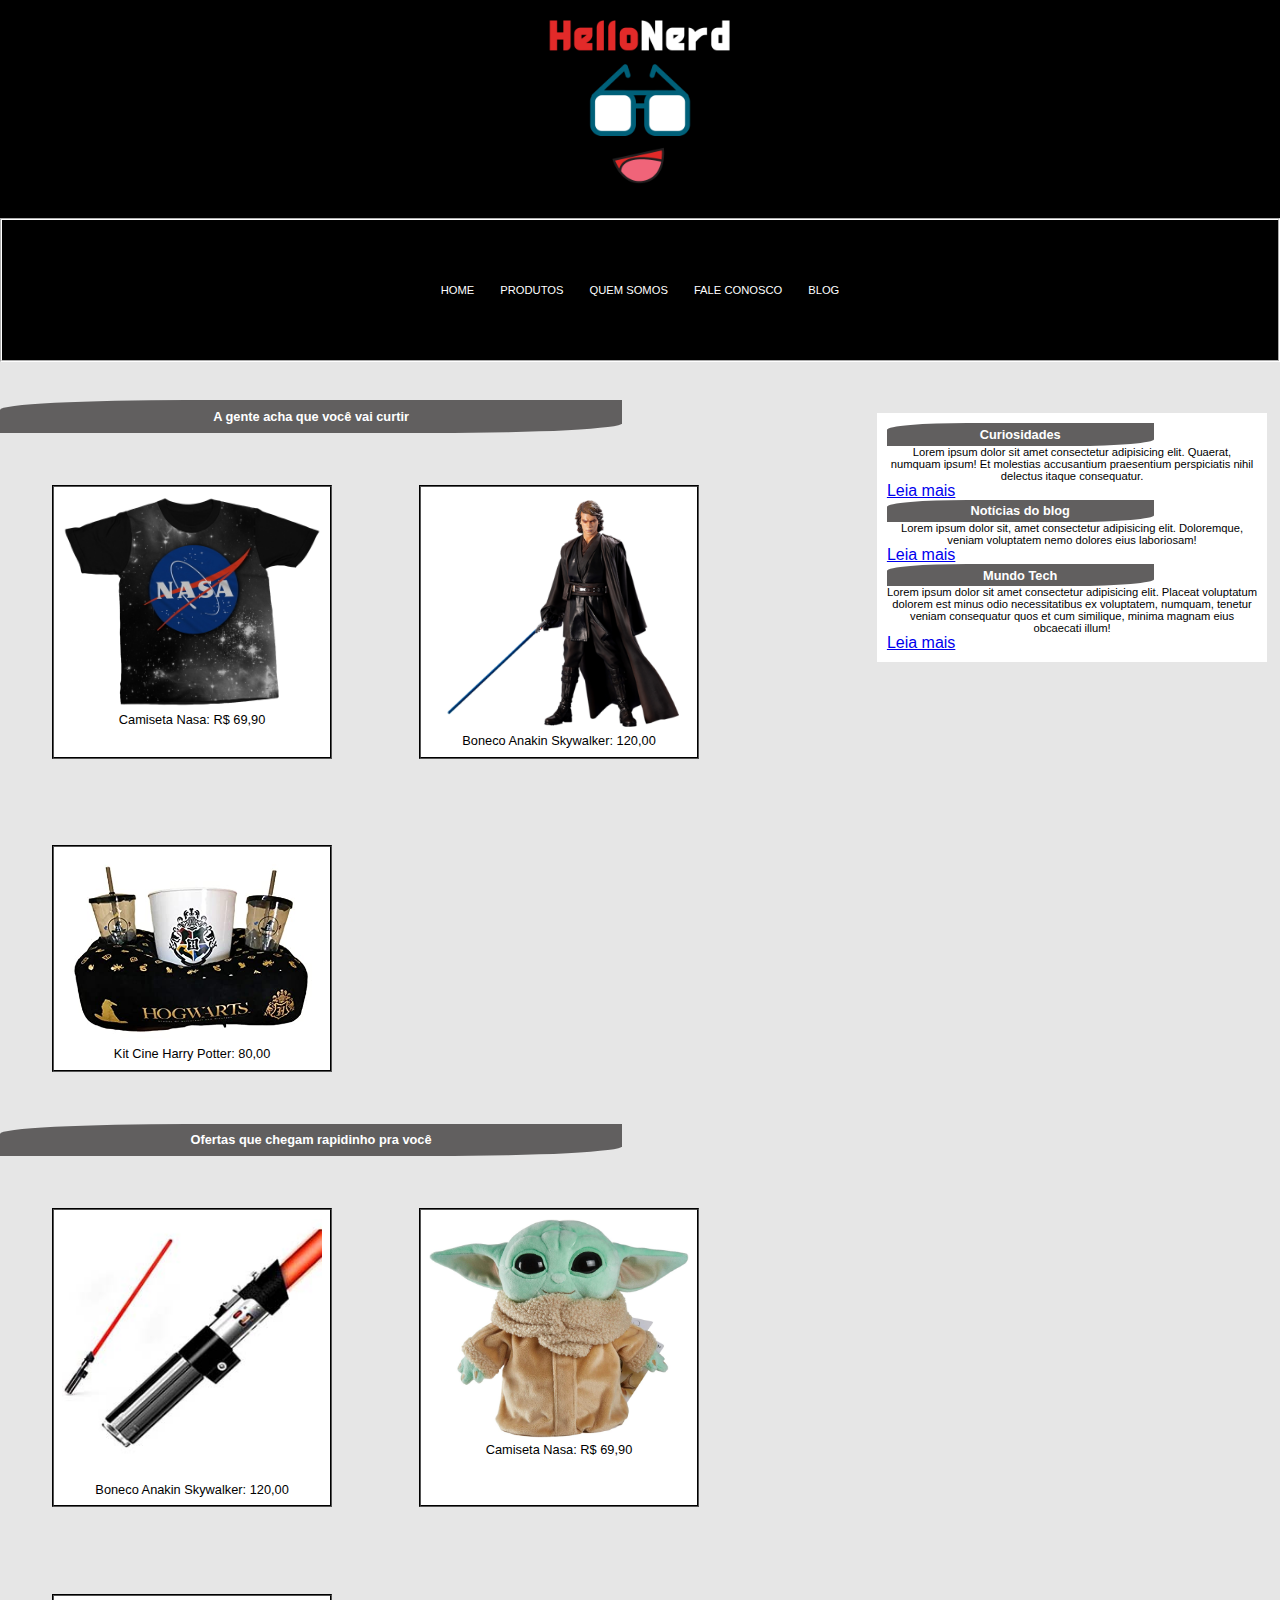
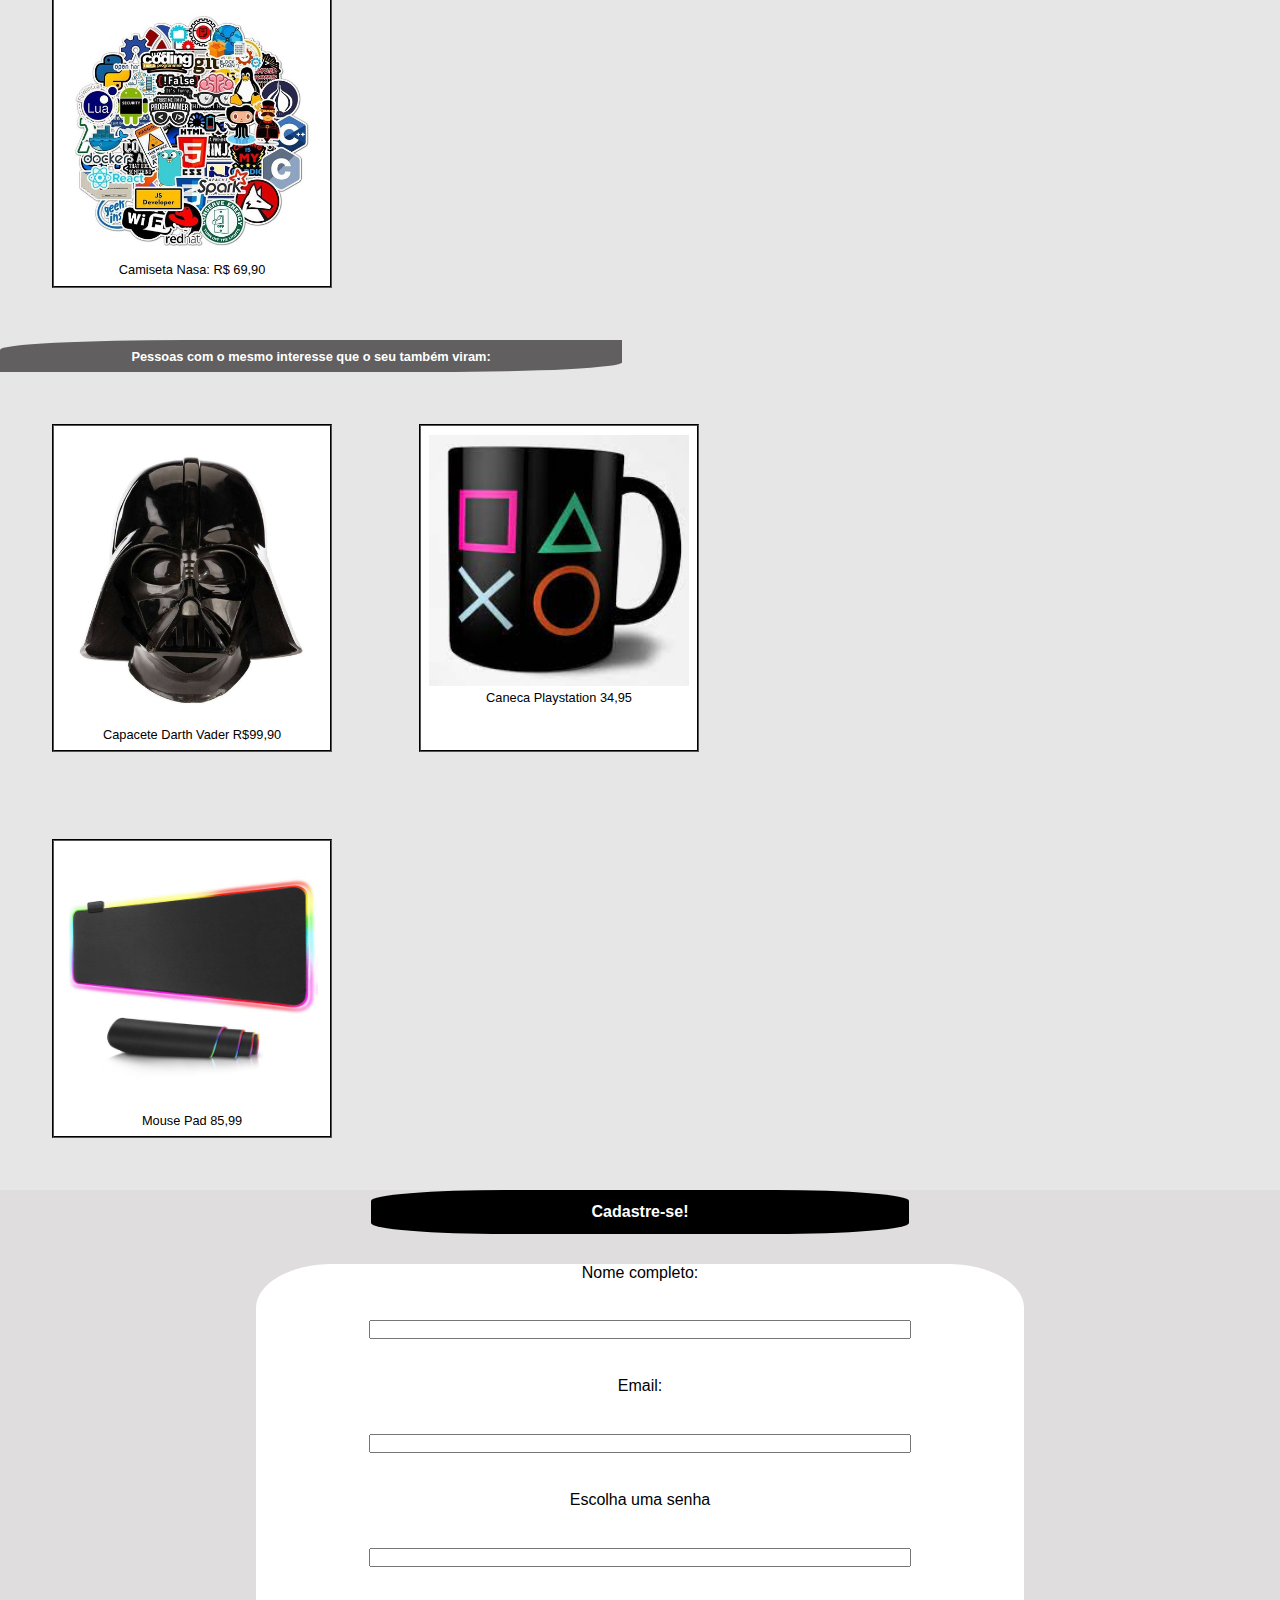
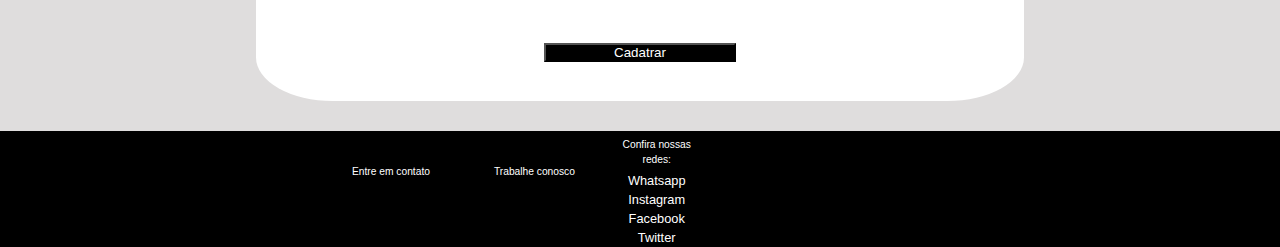
<file: index.html>
<!DOCTYPE html>
<html lang="pt-br">
<head>
    <meta charset="UTF-8">
    <meta http-equiv="X-UA-Compatible" content="IE=edge">
    <meta name="viewport" content="width=device-width, initial-scale=1.0">
    <link rel="stylesheet" href="../Arquivos_css/style.css">
    <title>HOME</title>
</head>
<body>
    <!-- ÁREA CABEÇALHO -->

    <header id="header2">
       <div class="logo">
            <img class="logoimg" src="../imagens/imagens_produtos/logo.png" alt="Logo">
        </div>
        <ul>
            <li></li>
        </ul>
    </header>
    <nav>
        </div>
        <a href="index.html">HOME</a>
        <a href="produtos.html">PRODUTOS</a>
        <a href="sobre.html">QUEM SOMOS</a>
        <a href="contato.html">FALE CONOSCO</a>
        <a href="blog.html">BLOG</a>
    </nav>
    <main>

        <!-- INÍCIO ÁREA DE ITENS-->

    <section class=container_principal>
        <div class="englobamento">
            <h1>A gente acha que você vai curtir</h1>
            <div class="container1">
                 <div class="produtos">
                    <a href="camisetanasa.html"><img class="tamanhoImg" src="../imagens/imagens_produtos/camisetaNasa.jpg" alt="Camiseta Nasa"></a>
                    <p>Camiseta Nasa: R$ 69,90</p>
                   
                </div>
                <div class="produtos">
                    <a href="anakin.html"><img class="tamanhoImg" src="../imagens/imagens_produtos/bonecoAnakin.png" alt="Boneco Ankin"></a>
                    <p>Boneco Anakin Skywalker: 120,00</p>
                    
                </div>
                <div class="produtos flexivel">
                    <a href="harry.html"><img class="tamanhoImg" src="../imagens/imagens_produtos/kitFilmeHarry.jfif" alt="Kit Filme Harry Potter"></a>
                    <p>Kit Cine Harry Potter: 80,00</p>
                    
                </div>
            </div>

            <h1>Ofertas que chegam rapidinho pra você</h1>

            <div class="container1">
                

                <div class="produtos flexivel">
                   <img class="tamanhoImg" src="../imagens/imagens_produtos/sabreDeLuz.jpg" alt="Sabre de Luz">
                    <p>Boneco Anakin Skywalker: 120,00</p>
                    
                </div class="produtos">
                <div class="produtos">
                    <img class="tamanhoImg" src="../imagens/imagens_produtos/peluciaBabyYoda.jpg" alt="Baby Yoda">
                    <p>Camiseta Nasa: R$ 69,90</p>
                    
                </div>
                <div class="produtos">
                    <img class="tamanhoImg" src="../imagens/imagens_produtos/AdesivosProgramacao.jpg" alt="Adesivos Programação">
                    <p>Camiseta Nasa: R$ 69,90</p>
                    
                </div>
            </div>
            <h1>Pessoas com o mesmo interesse que o seu também viram:</h1>
            <div class="container1">
                

                <div class="produtos">
                    <img class="tamanhoImg" src="../imagens/imagens_produtos/capaceteDarthVader.jpg" alt="Capacete Darth Vader">
                    <p>Capacete Darth Vader R$99,90</p>
                </div>
                <div class="produtos">
                    <img class="tamanhoImg" src="../imagens/imagens_produtos/caneca1.jfif" alt="Caneca PlayStation">
                    <p>Caneca Playstation 34,95</p>
                </div>
                <div class="produtos">
                    <img class="tamanhoImg" src="../imagens/imagens_produtos/mousePad.jpg" alt="Mouse Pad">
                    <p>Mouse Pad 85,99</p>
                </div>
            </div>
        </div> 
        <!-- FIM ÁREA DE ITENS-->
     <!-- INÍCIO ÁREA DE BLOG -->
            <div class="area_blog">
                <div>
                    <h1>Curiosidades</h1>
                    <P>Lorem ipsum dolor sit amet consectetur adipisicing elit. Quaerat, numquam ipsum! Et molestias accusantium praesentium perspiciatis nihil delectus itaque consequatur. </P>
                    <a href="blog.html">Leia mais</a>
                </div>
                <div>
                    
                    <h1>Notícias do blog</h1>
                    <p>Lorem ipsum dolor sit, amet consectetur adipisicing elit. Doloremque, veniam voluptatem nemo dolores eius laboriosam! </p>
                    
                    <a href="blog.html">Leia mais</a>
                </div>
                <div>
                    <h1>Mundo Tech</h1>
                    <p>Lorem ipsum dolor sit amet consectetur adipisicing elit. Placeat voluptatum dolorem est minus odio necessitatibus ex voluptatem, numquam, tenetur veniam consequatur quos et cum similique, minima magnam eius obcaecati illum! </p>
                    <a href="blog.html">Leia mais</a>
                </div>
            </div>
                 <!-- FIM ÁREA DE BLOG -->
    </section>
      <!-- ÁREA CADASTRO -->
    <section>
        
        <h1 class="cadastro">Cadastre-se!</h1>
        <form id="form">
            <p>Nome completo:</p>
            <input type="text" name="Seu nome aqui">
            <p>Email:</p>
            <input type="text" name="Seu email aqui">
            <p>Escolha uma senha</p>
            <input type="text" name="Senha"> <br>   
            <button>Cadatrar</button>
        </form>
        <!-- FIM ÁREA CADASTRO -->
    </section>
    </main>
    <footer class="footer">
        <div class="controdape">
            <p><a href="contato.html">Entre em contato</a></p>
            <p><a href="#">Trabalhe conosco</a></p>
            <div><p><a href="">Confira nossas redes:</a></p>
            <ul>
                <li><a href="">Whatsapp</a></li>
                <li><a href="#">Instagram</a></li>
                <li><a href="#">Facebook</a></li>
                <li><a href="#">Twitter</a></li>
            </ul>
            </div>
        </div>
    </footer>
</body>
</html>
</file>
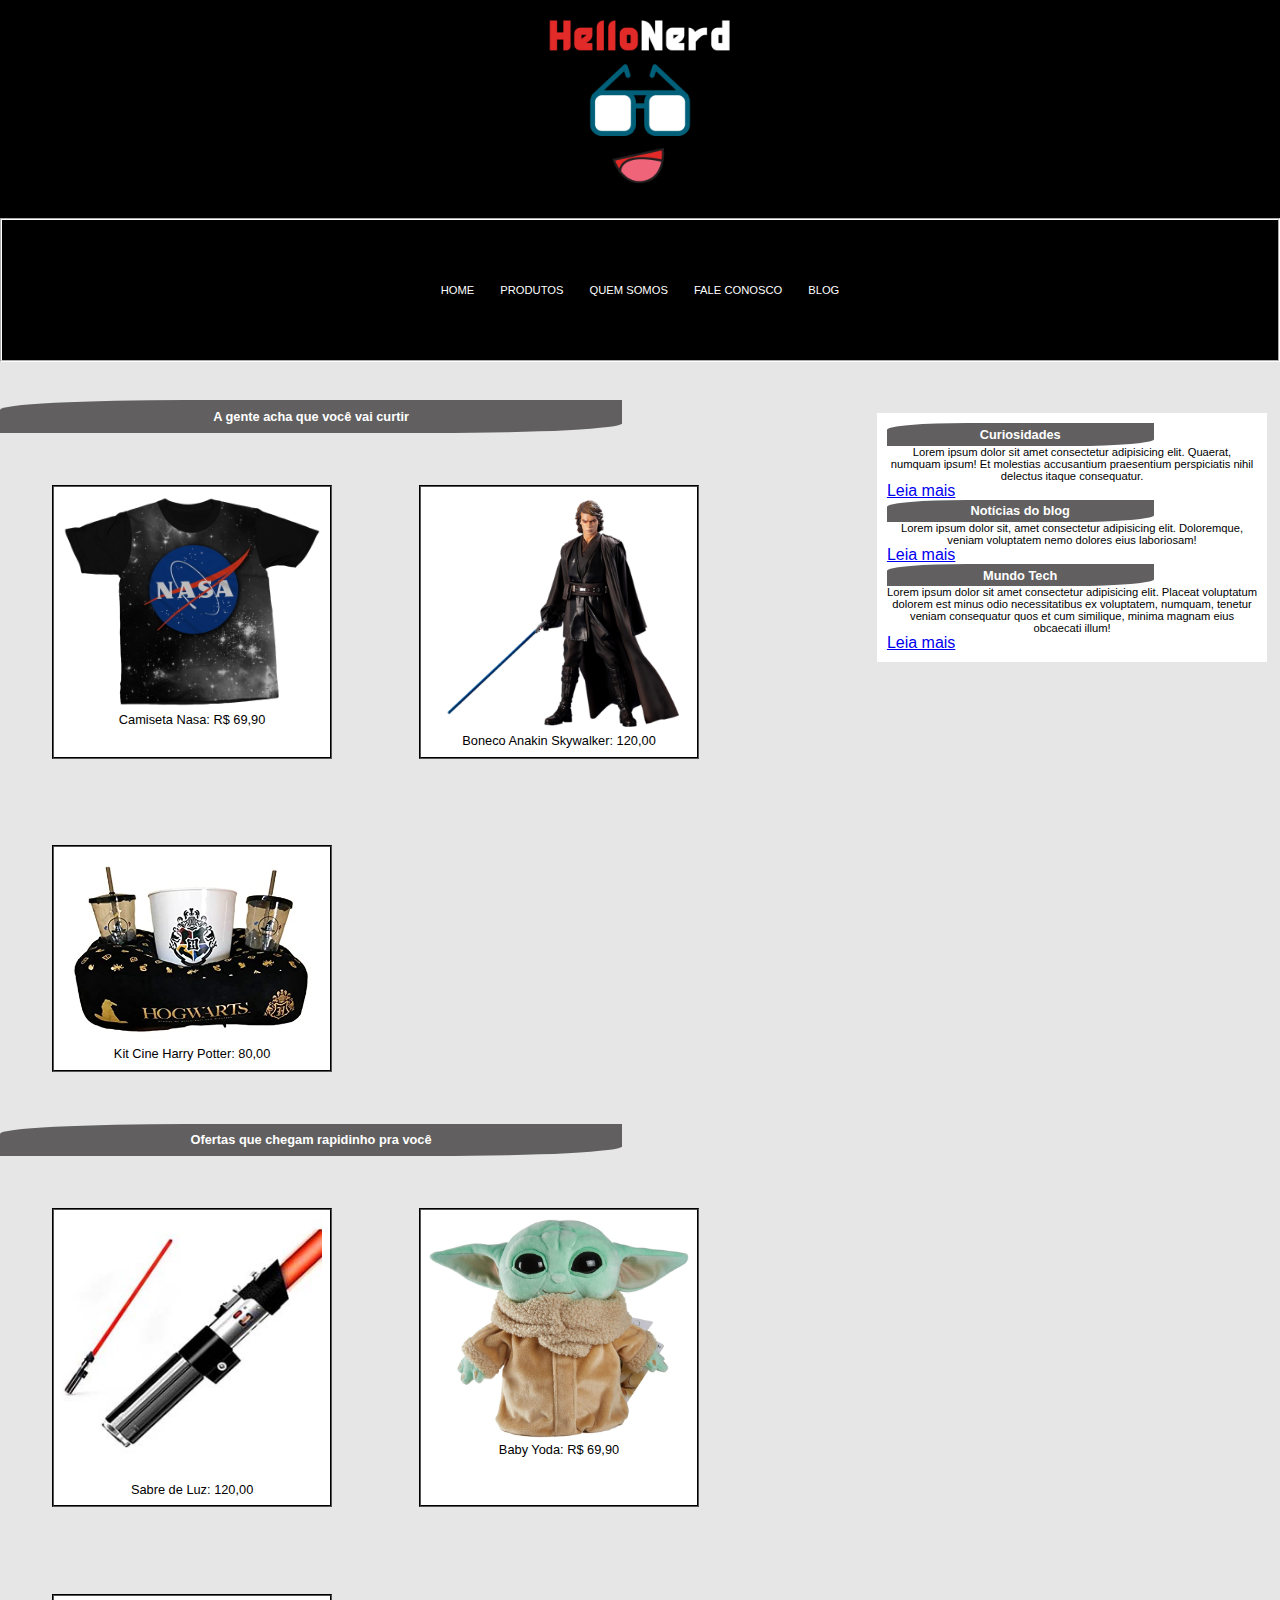
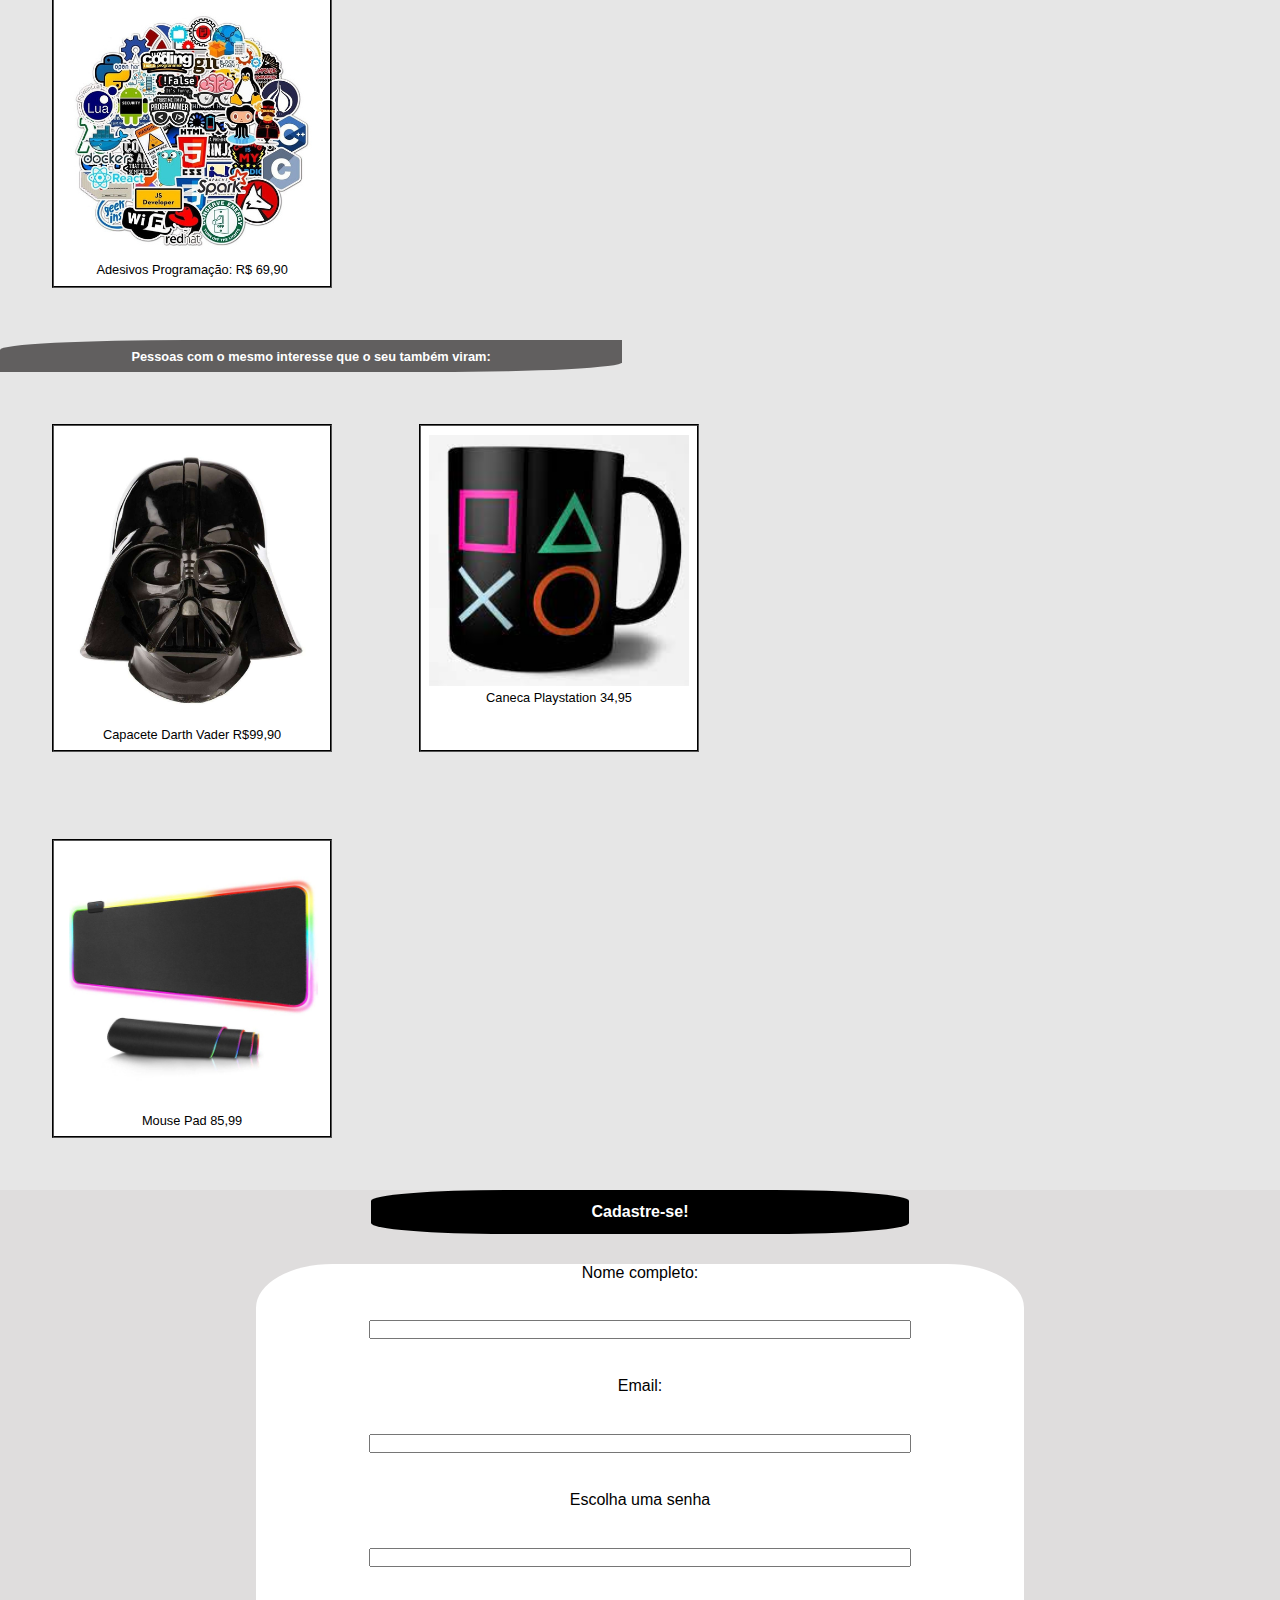
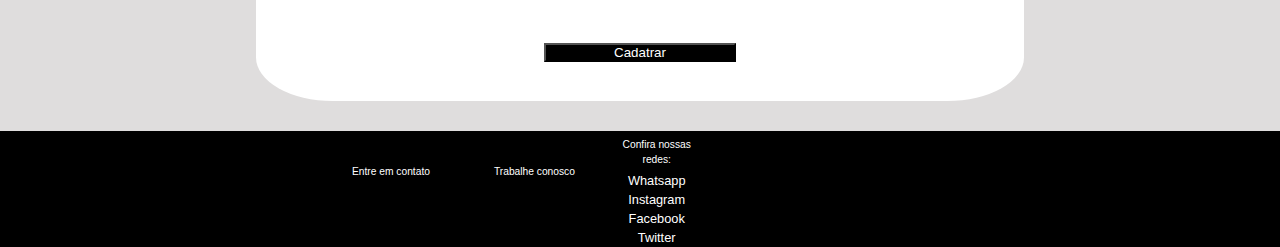
<file: Arquivos_html/index.html>
<!DOCTYPE html>
<html lang="pt-br">
<head>
    <meta charset="UTF-8">
    <meta http-equiv="X-UA-Compatible" content="IE=edge">
    <meta name="viewport" content="width=device-width, initial-scale=1.0">
    <link rel="stylesheet" href="../Arquivos_css/style.css">
    <link rel="shortcut icon" href="../imagens/icon.ico" type="image/x-icon">
    <title>HOME</title>
</head>
<body>
    <!-- ÁREA CABEÇALHO -->

    <header id="header2">
       <div class="logo">
            <a href="index.html"><img class="logoimg" src="../imagens/imagens_produtos/logo.png" alt="Logo"></a>
        </div>
        <ul>
            <li></li>
        </ul>
    </header>
    <nav>
        </div>
        <a href="index.html">HOME</a>
        <a href="produtos.html">PRODUTOS</a>
        <a href="sobre.html">QUEM SOMOS</a>
        <a href="contato.html">FALE CONOSCO</a>
        <a href="blog.html">BLOG</a>
    </nav>
    <main>

        <!-- INÍCIO ÁREA DE ITENS-->

    <section class=container_principal>
        <div class="englobamento">
            <h1>A gente acha que você vai curtir</h1>
            <div class="container1">
                 <div class="produtos">
                    <a href="camisetanasa.html"><img class="tamanhoImg" src="../imagens/imagens_produtos/camisetaNasa.jpg" alt="Camiseta Nasa"></a>
                    <p>Camiseta Nasa: R$ 69,90</p>
                   
                </div>
                <div class="produtos">
                    <a href="anakin.html"><img class="tamanhoImg" src="../imagens/imagens_produtos/bonecoAnakin.png" alt="Boneco Ankin"></a>
                    <p>Boneco Anakin Skywalker: 120,00</p>
                    
                </div>
                <div class="produtos flexivel">
                    <a href="harry.html"><img class="tamanhoImg" src="../imagens/imagens_produtos/kitFilmeHarry.jfif" alt="Kit Filme Harry Potter"></a>
                    <p>Kit Cine Harry Potter: 80,00</p>
                    
                </div>
            </div>

            <h1>Ofertas que chegam rapidinho pra você</h1>

            <div class="container1">
                

                <div class="produtos flexivel">
                   <a href="../Arquivos_html/sabredeluz.html"><img class="tamanhoImg" src="../imagens/imagens_produtos/sabreDeLuz.jpg" alt="Sabre de Luz"></a>
                    <p>Sabre de Luz: 120,00</p>
                    
                </div class="produtos">
                <div class="produtos">
                    <a href="../Arquivos_html/babyyoda.html"><img class="tamanhoImg" src="../imagens/imagens_produtos/peluciaBabyYoda.jpg" alt="Baby Yoda"></a>
                    <p>Baby Yoda: R$ 69,90</p>
                    
                </div>
                <div class="produtos">
                    <img class="tamanhoImg" src="../imagens/imagens_produtos/AdesivosProgramacao.jpg" alt="Adesivos Programação">
                    <p>Adesivos Programação: R$ 69,90</p>
                </div>
            </div>
            <h1>Pessoas com o mesmo interesse que o seu também viram:</h1>
            <div class="container1">
                

                <div class="produtos">
                    <img class="tamanhoImg" src="../imagens/imagens_produtos/capaceteDarthVader.jpg" alt="Capacete Darth Vader">
                    <p>Capacete Darth Vader R$99,90</p>
                </div>
                <div class="produtos">
                    <img class="tamanhoImg" src="../imagens/imagens_produtos/caneca1.jfif" alt="Caneca PlayStation">
                    <p>Caneca Playstation 34,95</p>
                </div>
                <div class="produtos">
                    <img class="tamanhoImg" src="../imagens/imagens_produtos/mousePad.jpg" alt="Mouse Pad">
                    <p>Mouse Pad 85,99</p>
                </div>
            </div>
        </div> 
        <!-- FIM ÁREA DE ITENS-->
     <!-- INÍCIO ÁREA DE BLOG -->
            <div class="area_blog">
                <div>
                    <h1>Curiosidades</h1>
                    <P>Lorem ipsum dolor sit amet consectetur adipisicing elit. Quaerat, numquam ipsum! Et molestias accusantium praesentium perspiciatis nihil delectus itaque consequatur. </P>
                    <a href="blog.html">Leia mais</a>
                </div>
                <div>
                    
                    <h1>Notícias do blog</h1>
                    <p>Lorem ipsum dolor sit, amet consectetur adipisicing elit. Doloremque, veniam voluptatem nemo dolores eius laboriosam! </p>
                    
                    <a href="blog.html">Leia mais</a>
                </div>
                <div>
                    <h1>Mundo Tech</h1>
                    <p>Lorem ipsum dolor sit amet consectetur adipisicing elit. Placeat voluptatum dolorem est minus odio necessitatibus ex voluptatem, numquam, tenetur veniam consequatur quos et cum similique, minima magnam eius obcaecati illum! </p>
                    <a href="blog.html">Leia mais</a>
                </div>
            </div>
                 <!-- FIM ÁREA DE BLOG -->
    </section>
      <!-- ÁREA CADASTRO -->
    <section>
        
        <h1 class="cadastro">Cadastre-se!</h1>
        <form id="form">
            <p>Nome completo:</p>
            <input type="text" name="Seu nome aqui">
            <p>Email:</p>
            <input type="text" name="Seu email aqui">
            <p>Escolha uma senha</p>
            <input type="text" name="Senha"> <br>   
            <button>Cadatrar</button>
        </form>
        <!-- FIM ÁREA CADASTRO -->
    </section>
    </main>
    <footer class="footer">
        <div class="controdape">
            <p><a href="contato.html">Entre em contato</a></p>
            <p><a href="#">Trabalhe conosco</a></p>
            <div><p><a href="">Confira nossas redes:</a></p>
            <ul>
                <li><a href="">Whatsapp</a></li>
                <li><a href="#">Instagram</a></li>
                <li><a href="#">Facebook</a></li>
                <li><a href="#">Twitter</a></li>
            </ul>
            </div>
        </div>
    </footer>
</body>
</html>
</file>
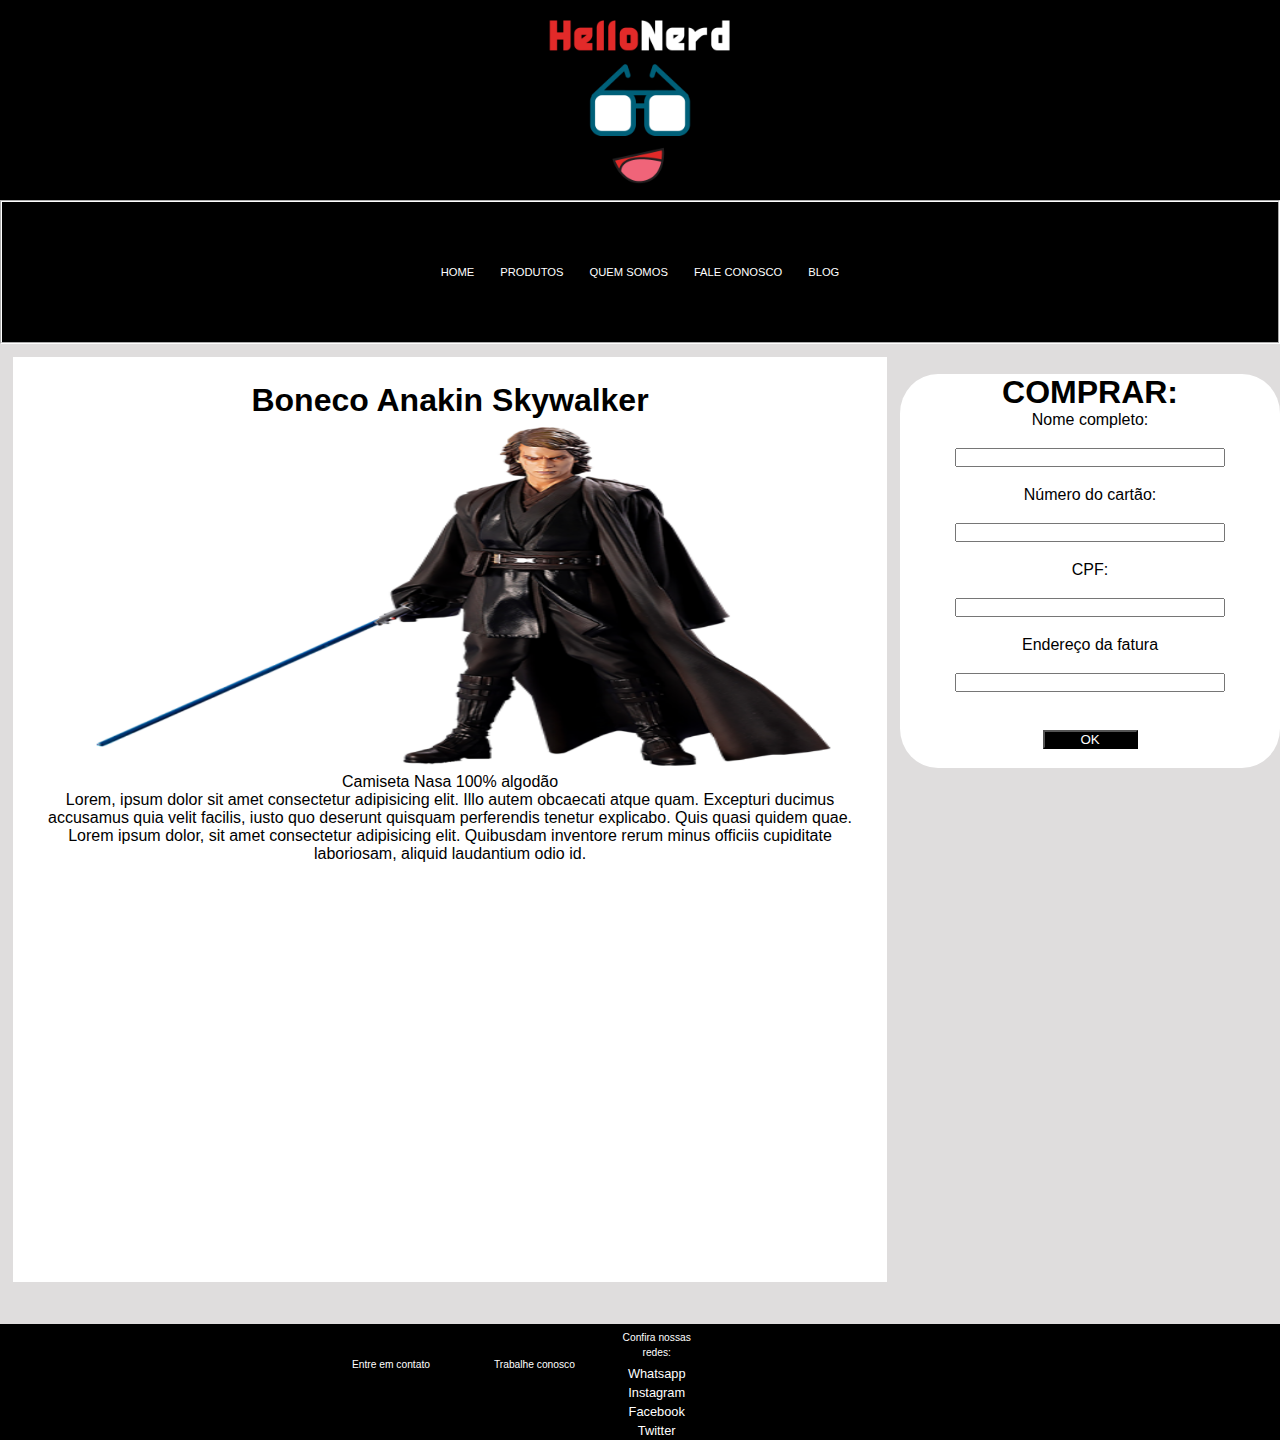
<file: Arquivos_html/anakin.html>
<!DOCTYPE html>
<html lang="pt-br">
<head>
    <meta charset="UTF-8">
    <meta http-equiv="X-UA-Compatible" content="IE=edge">
    <meta name="viewport" content="width=device-width, initial-scale=1.0">
    <link rel="stylesheet" href="../Arquivos_css/camisanasa.css">
    <link rel="shortcut icon" href="../imagens/icon.ico" type="image/x-icon">
    <title>BONECO ANAKIN</title>
</head>
<body>
    <header>
        <div class="logo">
            <a href="index.html"><img class="logoimg" src="../imagens/imagens_produtos/logo.png" alt="Logo"></a>
         </div>
     </header>
     <nav>
         <a href="index.html">HOME</a>
         <a href="produtos.html">PRODUTOS</a>
         <a href="sobre.html">QUEM SOMOS</a>
         <a href="contato.html">FALE CONOSCO</a>
         <a href="blog.html">BLOG</a>
     </nav>
     <main>
        <section>
        <div class="container1">
         <h1>Boneco Anakin Skywalker</h1>
         <img class="tamimgitens" src="../imagens/imagens_produtos/bonecoAnakin.png" >
         <p>Camiseta Nasa 100% algodão</p>
         <p>Lorem, ipsum dolor sit amet consectetur adipisicing elit. Illo autem obcaecati atque quam. Excepturi ducimus accusamus quia velit facilis, iusto quo deserunt quisquam perferendis tenetur explicabo. Quis quasi quidem quae.<br>
        </p>
        <p>Lorem ipsum dolor, sit amet consectetur adipisicing elit. Quibusdam inventore rerum minus officiis cupiditate laboriosam, aliquid laudantium odio id.</p>
        </div>
        <div class="pagamento">
            <form id="form">
                <h1 class="cadastro">COMPRAR:</h1>
                <p>Nome completo:</p>
                <input type="text" name="Seu nome aqui">
                <p>Número do cartão:</p>
                <input type="text" name="Seu email aqui">
                <p>CPF:</p>
                <input type="text" name="Senha"> <br>   
                <p>Endereço da fatura</p>
                <input type="text" name="Seu nome aqui">
                <button>OK</button>
            </form>
        </div>
    </section>
     </main>
     <footer class="footer">
        <div class="controdape">
            <p><a href="contato.html">Entre em contato</a></p>
            <p><a href="#">Trabalhe conosco</a></p>
            <div><p><a href="">Confira nossas redes:</a></p>
            <ul>
                <li><a href="">Whatsapp</a></li>
                <li><a href="#">Instagram</a></li>
                <li><a href="#">Facebook</a></li>
                <li><a href="#">Twitter</a></li>
            </ul>
            </div>
        </div>
    </footer>
</body>
</html>
</file>
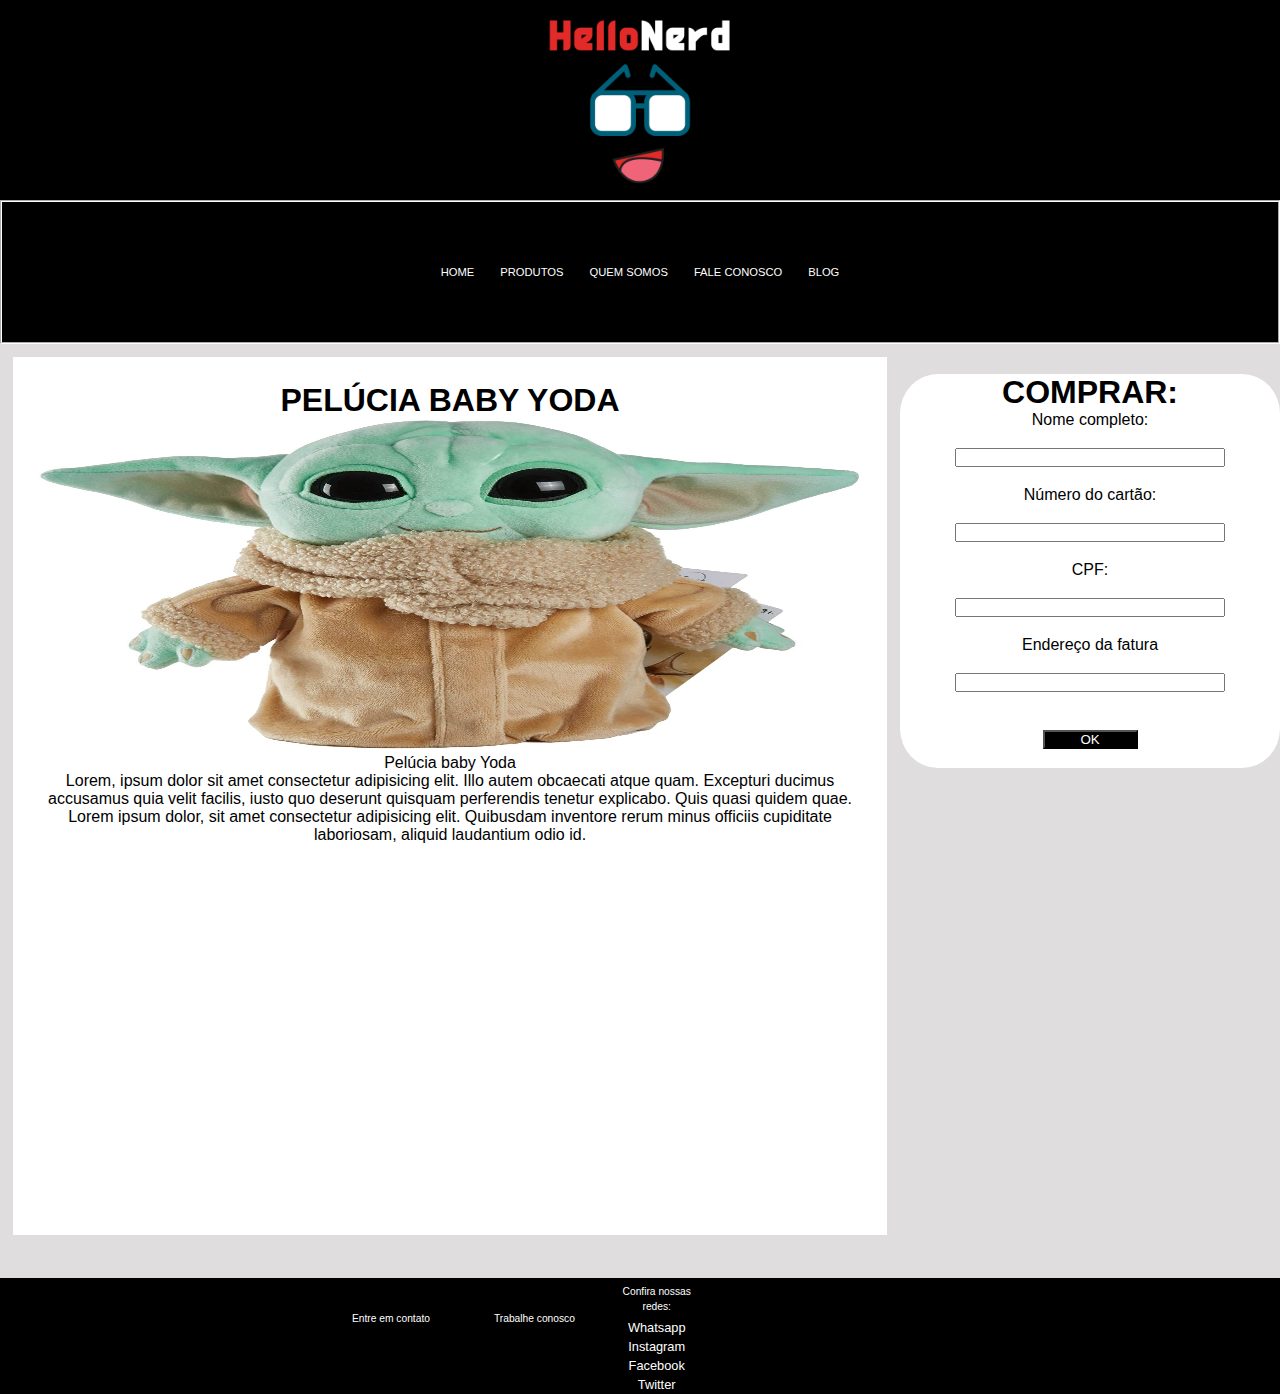
<file: Arquivos_html/babyyoda.html>
<!DOCTYPE html>
<html lang="pt-br">
<head>
    <meta charset="UTF-8">
    <meta http-equiv="X-UA-Compatible" content="IE=edge">
    <meta name="viewport" content="width=device-width, initial-scale=1.0">
    <link rel="stylesheet" href="../Arquivos_css/camisanasa.css">
    <link rel="shortcut icon" href="../imagens/icon.ico" type="image/x-icon">
    <title>BABY YODA</title>
</head>
<body>
    <header>
        <div class="logo">
            <a href="index.html"><img class="logoimg" src="../imagens/imagens_produtos/logo.png" alt="Logo"></a>
         </div>
     </header>
     <nav>
         <a href="index.html">HOME</a>
         <a href="produtos.html">PRODUTOS</a>
         <a href="sobre.html">QUEM SOMOS</a>
         <a href="contato.html">FALE CONOSCO</a>
         <a href="blog.html">BLOG</a>
     </nav>
     <main>
        <section>
        <div class="container1">
         <h1>PELÚCIA BABY YODA</h1>
         <img class="tamimgitens" src="../imagens/imagens_produtos/peluciaBabyYoda.jpg" >
         <p>Pelúcia baby Yoda</p>
         <p>Lorem, ipsum dolor sit amet consectetur adipisicing elit. Illo autem obcaecati atque quam. Excepturi ducimus accusamus quia velit facilis, iusto quo deserunt quisquam perferendis tenetur explicabo. Quis quasi quidem quae.<br>
        </p>
        <p>Lorem ipsum dolor, sit amet consectetur adipisicing elit. Quibusdam inventore rerum minus officiis cupiditate laboriosam, aliquid laudantium odio id.</p>
        </div>
        <div class="pagamento">
            <form id="form">
                <h1 class="cadastro">COMPRAR:</h1>
                <p>Nome completo:</p>
                <input type="text" name="Seu nome aqui">
                <p>Número do cartão:</p>
                <input type="text" name="Seu email aqui">
                <p>CPF:</p>
                <input type="text" name="Senha"> <br>   
                <p>Endereço da fatura</p>
                <input type="text" name="Seu nome aqui">
                <button>OK</button>
            </form>
        </div>
    </section>
     </main>
     <footer class="footer">
        <div class="controdape">
            <p><a href="contato.html">Entre em contato</a></p>
            <p><a href="#">Trabalhe conosco</a></p>
            <div><p><a href="">Confira nossas redes:</a></p>
            <ul>
                <li><a href="">Whatsapp</a></li>
                <li><a href="#">Instagram</a></li>
                <li><a href="#">Facebook</a></li>
                <li><a href="#">Twitter</a></li>
            </ul>
            </div>
        </div>
    </footer>
</body>
</html>
</file>
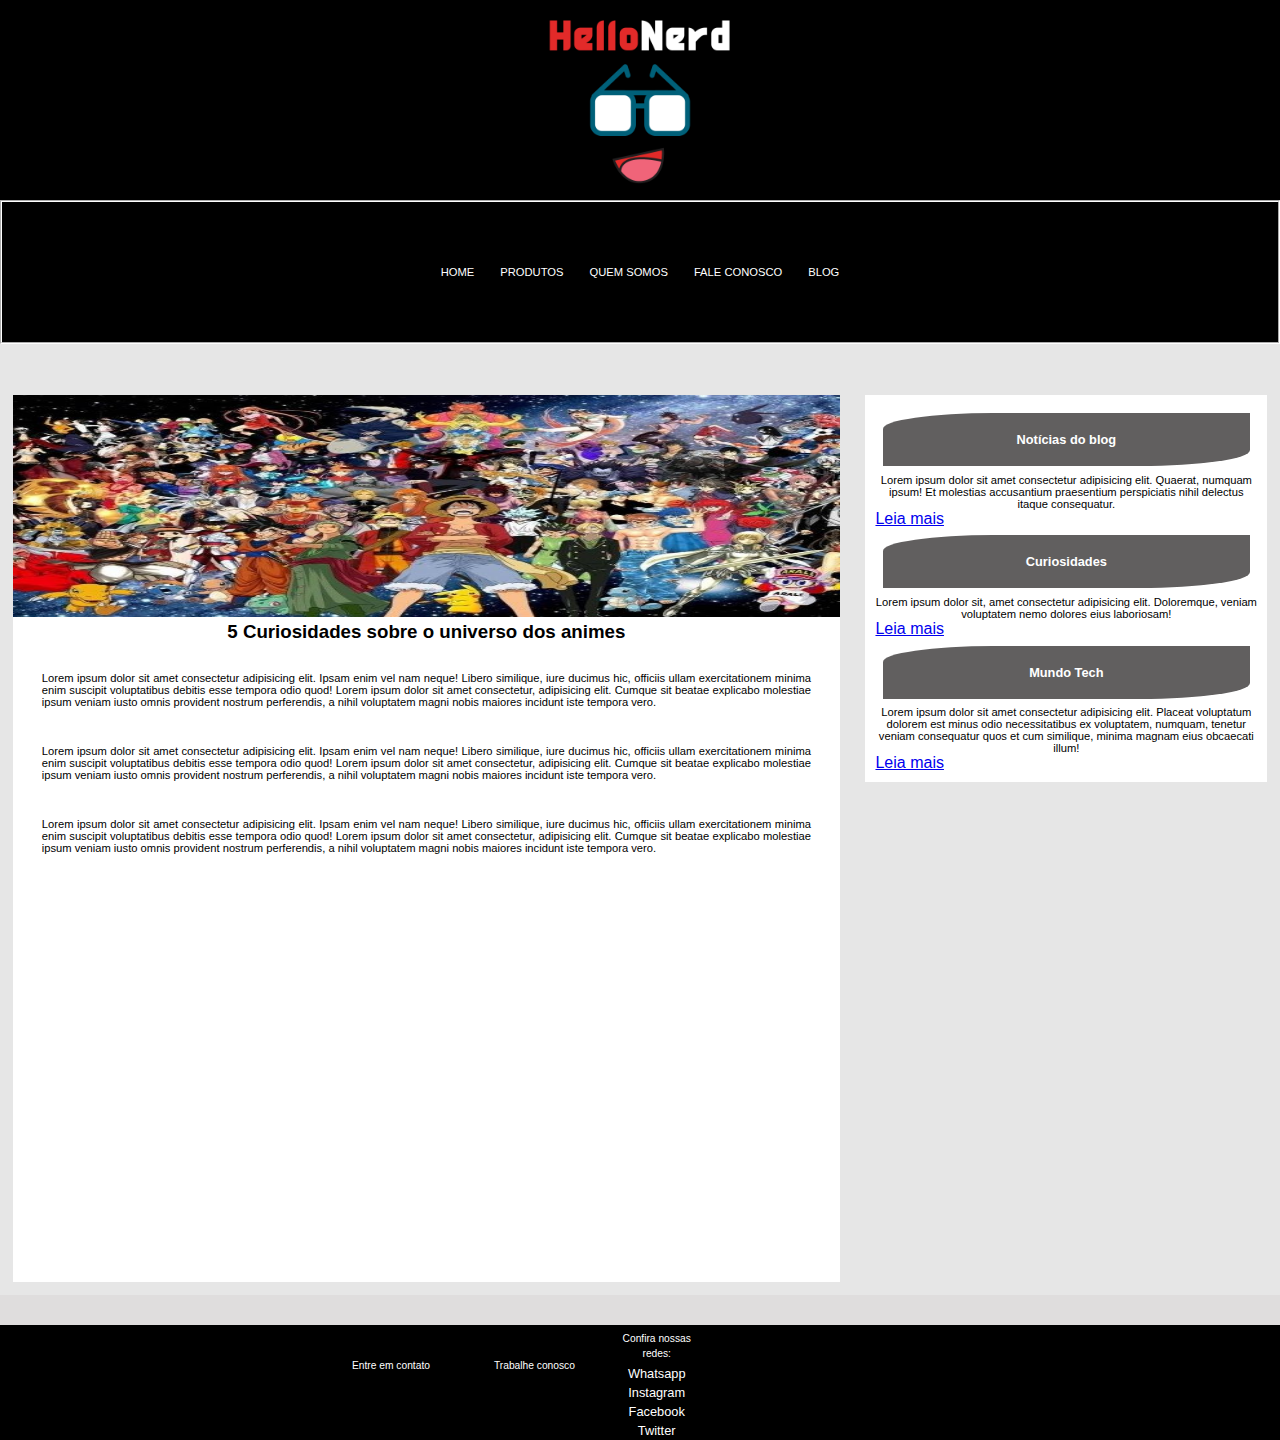
<file: Arquivos_html/blog.html>
<!DOCTYPE html>
<html lang="pt-br">
<head>
    <meta charset="UTF-8">
    <meta http-equiv="X-UA-Compatible" content="IE=edge">
    <meta name="viewport" content="width=device-width, initial-scale=1.0">
    <link rel="stylesheet" href="../Arquivos_css/blog.css">
    <link rel="shortcut icon" href="../imagens/icon.ico" type="image/x-icon">
    <title>BLOG</title>
</head>
<body>
    <header>
       <div class="logo">
        <a href="index.html"><img class="logoimg" src="../imagens/imagens_produtos/logo.png" alt="Logo"></a>
        </div>
    </header>
    <nav>
        </div>
        <a href="index.html">HOME</a>
        <a href="produtos.html">PRODUTOS</a>
        <a href="sobre.html">QUEM SOMOS</a>
        <a href="contato.html">FALE CONOSCO</a>
        <a href="blog.html">BLOG</a>
    </nav>
    <main>
        <section class="container_principal">
            
            <div class="container1">
                <img class="tamimg" src="../imagens/aleatorias/anime.jpg" alt="">

                <h3>5 Curiosidades sobre o universo dos animes</h3>

                <p>Lorem ipsum dolor sit amet consectetur adipisicing elit. Ipsam enim vel nam neque! Libero similique, iure ducimus hic, officiis ullam exercitationem minima enim suscipit voluptatibus debitis esse tempora odio quod! Lorem ipsum dolor sit amet consectetur, adipisicing elit. Cumque sit beatae explicabo molestiae ipsum veniam iusto omnis provident nostrum perferendis, a nihil voluptatem magni nobis maiores incidunt iste tempora vero.</p>
                <p>Lorem ipsum dolor sit amet consectetur adipisicing elit. Ipsam enim vel nam neque! Libero similique, iure ducimus hic, officiis ullam exercitationem minima enim suscipit voluptatibus debitis esse tempora odio quod! Lorem ipsum dolor sit amet consectetur, adipisicing elit. Cumque sit beatae explicabo molestiae ipsum veniam iusto omnis provident nostrum perferendis, a nihil voluptatem magni nobis maiores incidunt iste tempora vero.</p> <p>Lorem ipsum dolor sit amet consectetur adipisicing elit. Ipsam enim vel nam neque! Libero similique, iure ducimus hic, officiis ullam exercitationem minima enim suscipit voluptatibus debitis esse tempora odio quod! Lorem ipsum dolor sit amet consectetur, adipisicing elit. Cumque sit beatae explicabo molestiae ipsum veniam iusto omnis provident nostrum perferendis, a nihil voluptatem magni nobis maiores incidunt iste tempora vero.</p>
                
               
               
            </div>
            <div class="area_blog">
                <div>
                    <h3>Notícias do blog</h3>
                    <P>Lorem ipsum dolor sit amet consectetur adipisicing elit. Quaerat, numquam ipsum! Et molestias accusantium praesentium perspiciatis nihil delectus itaque consequatur. </P>
                    <a href="#">Leia mais</a>
                </div>
                <div>
                    <h3>Curiosidades</h3>
                    <p>Lorem ipsum dolor sit, amet consectetur adipisicing elit. Doloremque, veniam voluptatem nemo dolores eius laboriosam! </p>
                    <a href="#">Leia mais</a>
                </div>
                <div>
                    <h3>Mundo Tech</h3>
                    <p>Lorem ipsum dolor sit amet consectetur adipisicing elit. Placeat voluptatum dolorem est minus odio necessitatibus ex voluptatem, numquam, tenetur veniam consequatur quos et cum similique, minima magnam eius obcaecati illum! </p>
                    <a href="#">Leia mais</a>
                </div>
        </section>
    </main>
    <footer class="footer">
        <div class="controdape">
            <p><a href="contato.html">Entre em contato</a></p>
            <p><a href="#">Trabalhe conosco</a></p>
            <div><p><a>Confira nossas redes:</a></p>
            <ul>
                <li><a href="">Whatsapp</a></li>
                <li><a href="#">Instagram</a></li>
                <li><a href="#">Facebook</a></li>
                <li><a href="#">Twitter</a></li>
            </ul>
            </div>
        </div>
    </footer>
</body>
</html>
</file>
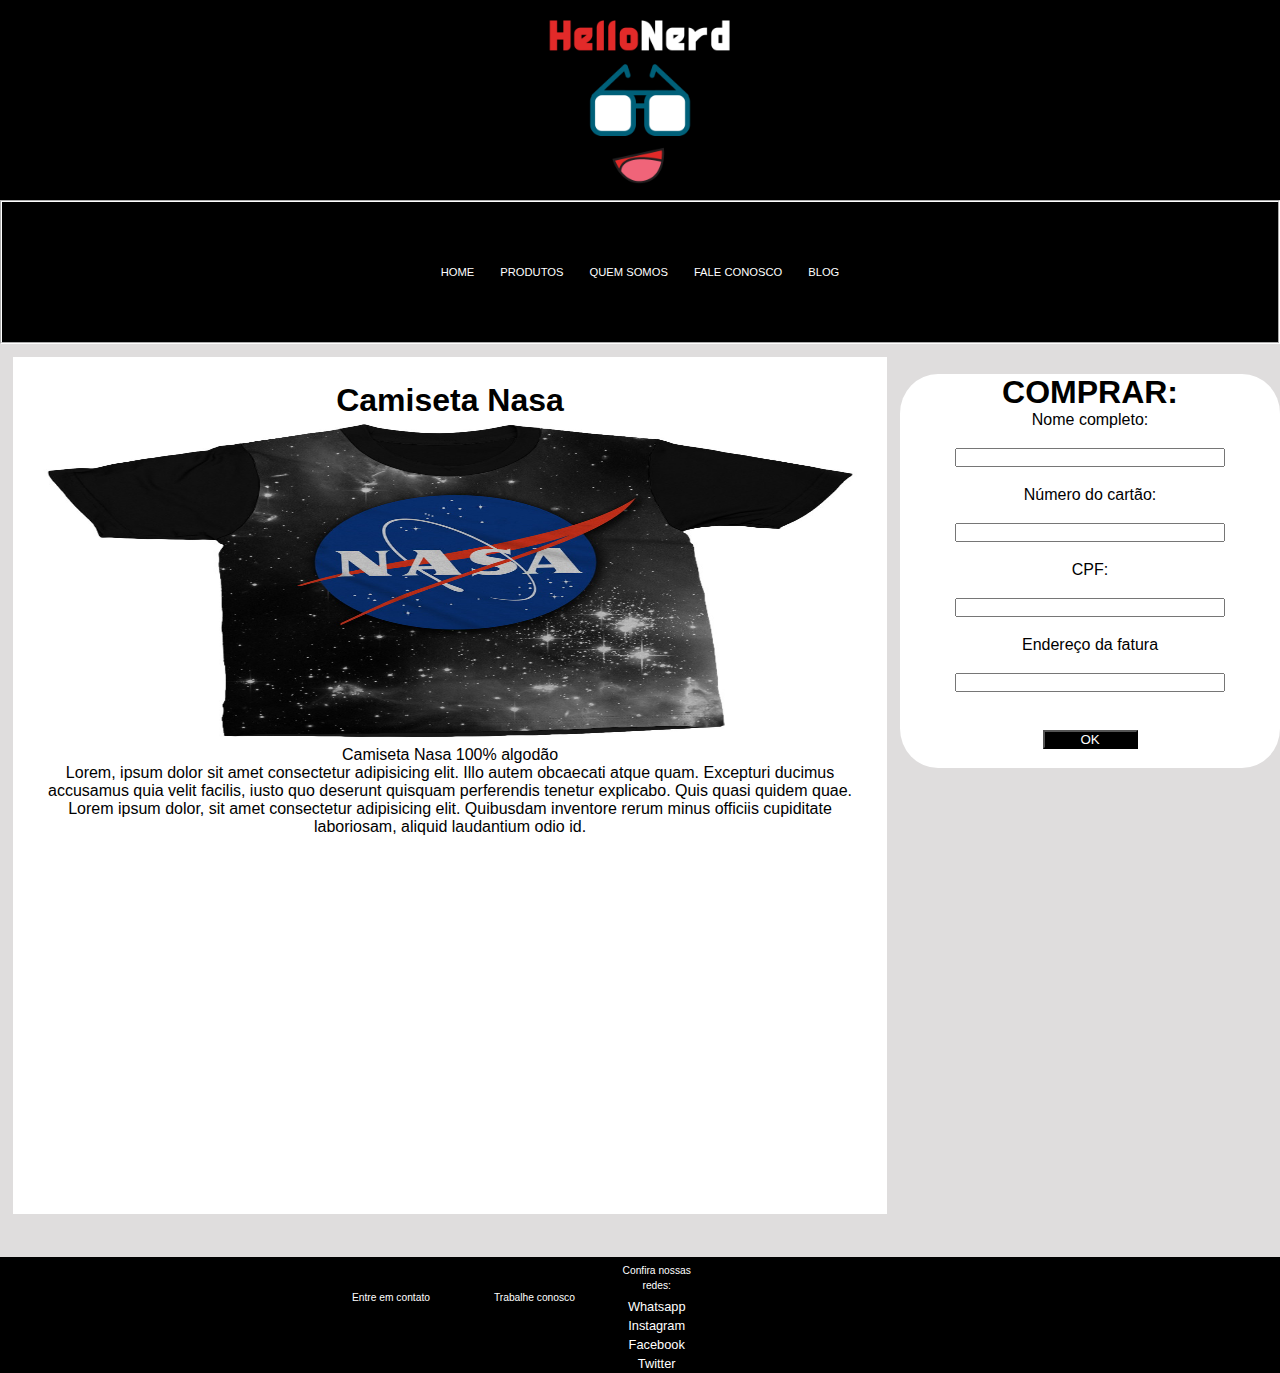
<file: Arquivos_html/camisetanasa.html>
<!DOCTYPE html>
<html lang="pt-br">
<head>
    <meta charset="UTF-8">
    <meta http-equiv="X-UA-Compatible" content="IE=edge">
    <meta name="viewport" content="width=device-width, initial-scale=1.0">
    <link rel="stylesheet" href="../Arquivos_css/camisanasa.css">
    <title>CAMISETA NASA</title>
</head>
<body>
    <header>
        <div class="logo">
            <a href="index.html"><img class="logoimg" src="../imagens/imagens_produtos/logo.png" alt="Logo"></a>
         </div>
     </header>
     <nav>
         <a href="index.html">HOME</a>
         <a href="produtos.html">PRODUTOS</a>
         <a href="sobre.html">QUEM SOMOS</a>
         <a href="contato.html">FALE CONOSCO</a>
         <a href="blog.html">BLOG</a>
     </nav>
     <main>
        <section>
        <div class="container1">
         <h1>Camiseta Nasa</h1>
         <img class="tamimgitens" src="../imagens/imagens_produtos/camisetaNasa.jpg" >
         <p>Camiseta Nasa 100% algodão</p>
         <p>Lorem, ipsum dolor sit amet consectetur adipisicing elit. Illo autem obcaecati atque quam. Excepturi ducimus accusamus quia velit facilis, iusto quo deserunt quisquam perferendis tenetur explicabo. Quis quasi quidem quae.<br>
        </p>
        <p>Lorem ipsum dolor, sit amet consectetur adipisicing elit. Quibusdam inventore rerum minus officiis cupiditate laboriosam, aliquid laudantium odio id.</p>
        </div>
        <div class="pagamento">
            <form id="form">
                <h1 class="cadastro">COMPRAR:</h1>
                <p>Nome completo:</p>
                <input type="text" name="Seu nome aqui">
                <p>Número do cartão:</p>
                <input type="text" name="Seu email aqui">
                <p>CPF:</p>
                <input type="text" name="Senha"> <br>   
                <p>Endereço da fatura</p>
                <input type="text" name="Seu nome aqui">
                <button>OK</button>
            </form>
        </div>
    </section>
     </main>
     <footer class="footer">
        <div class="controdape">
            <p><a href="contato.html">Entre em contato</a></p>
            <p><a href="#">Trabalhe conosco</a></p>
            <div><p><a href="">Confira nossas redes:</a></p>
            <ul>
                <li><a href="">Whatsapp</a></li>
                <li><a href="#">Instagram</a></li>
                <li><a href="#">Facebook</a></li>
                <li><a href="#">Twitter</a></li>
            </ul>
            </div>
        </div>
    </footer>
</body>
</html>
</file>
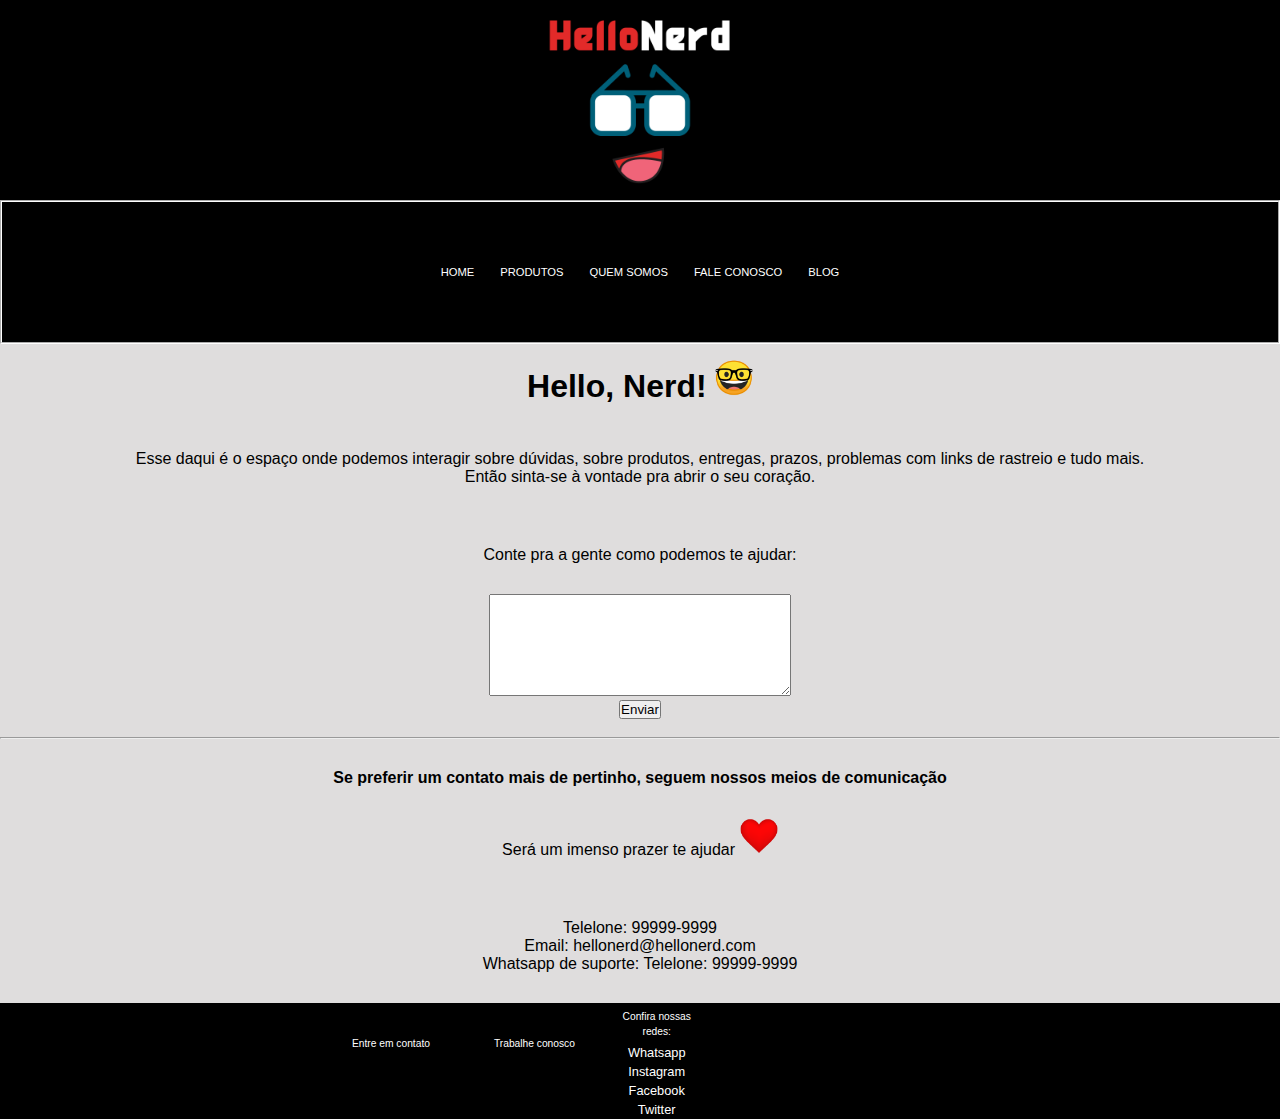
<file: Arquivos_html/contato.html>
<!DOCTYPE html>
<html lang="pt-br">
<head>
    <meta charset="UTF-8">
    <meta http-equiv="X-UA-Compatible" content="IE=edge">
    <meta name="viewport" content="width=device-width, initial-scale=1.0">
    <link rel="stylesheet" href="../Arquivos_css/contato.css">
    <link rel="shortcut icon" href="../imagens/icon.ico" type="image/x-icon">
    <title>CONTATO</title>
</head>
<body>
    <header>
       
       <div class="logo">
        <a href="index.html"><img class="logoimg" src="../imagens/imagens_produtos/logo.png" alt="Logo"></a>
        </div>
    </header>
    <nav>
        <a href="index.html">HOME</a>
        <a href="produtos.html">PRODUTOS</a>
        <a href="sobre.html">QUEM SOMOS</a>
        <a href="contato.html">FALE CONOSCO</a>
        <a href="blog.html">BLOG</a>
    </nav>
    <main>
        <section id="principal">
            <h1>Hello, Nerd! <img width="3%" src="../imagens/emijonerd.png"> </h1>
            <p>
                Esse daqui é o espaço onde podemos interagir sobre dúvidas, sobre produtos, entregas, prazos, problemas com links de rastreio e tudo mais. <br>
                Então sinta-se à vontade pra abrir o seu coração.
            </p>
            <p> Conte pra a gente como podemos te ajudar:</p>
            
            <form>
                <textarea></textarea><br>
                <button>Enviar</button>
            </form>
        </section>
        <section id="contatos">
            <br>
            <hr>
            <p><strong> Se preferir um contato mais de pertinho, seguem nossos meios de comunicação</strong>
                <br>
            </p>Será um imenso prazer te ajudar <img width="3%" src="../imagens/emojicoracao.png"><p>
            <ul>
                <li>Telelone: 99999-9999</li>
                <li>Email: hellonerd@hellonerd.com</li>
                <li>Whatsapp de suporte: Telelone: 99999-9999</li>
            </ul>
        </section>
    </main>
    <footer class="footer">
        <div class="controdape">
            <p><a href="contato.html">Entre em contato</a></p>
            <p><a href="#">Trabalhe conosco</a></p>
            <div><p><a href="">Confira nossas redes:</a></p>
            <ul>
                <li><a href="">Whatsapp</a></li>
                <li><a href="#">Instagram</a></li>
                <li><a href="#">Facebook</a></li>
                <li><a href="#">Twitter</a></li>
            </ul>
            </div>
        </div>
    </footer>
</body>
</html>
</file>
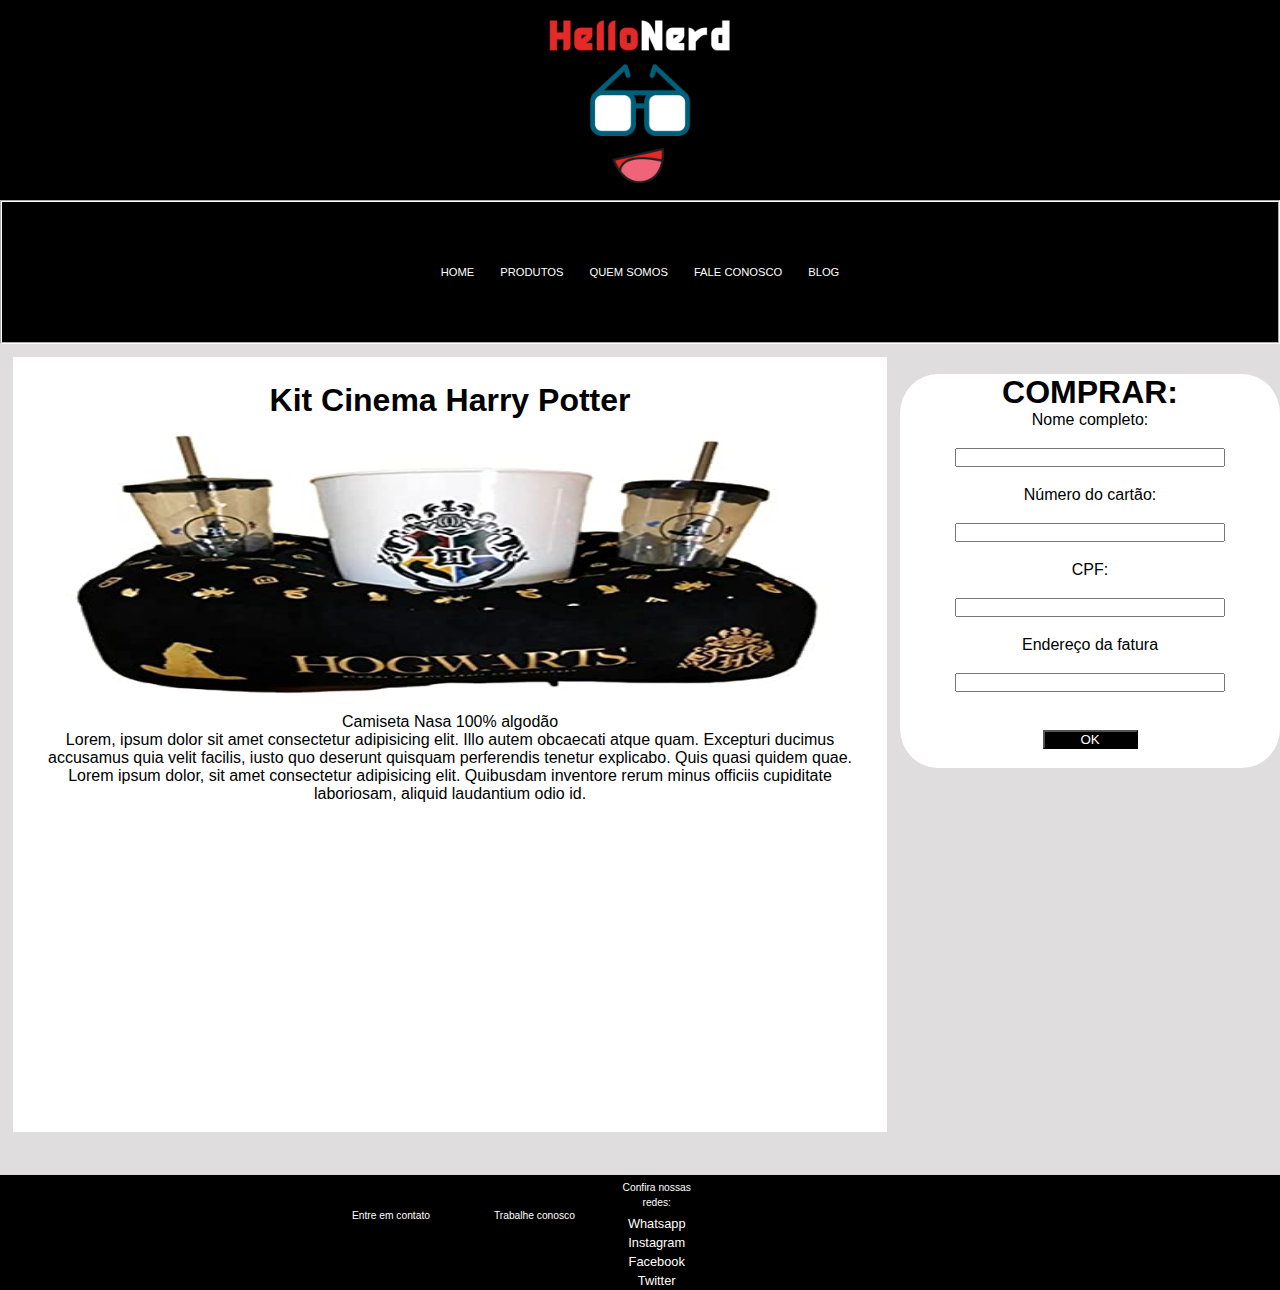
<file: Arquivos_html/harry.html>
<!DOCTYPE html>
<html lang="pt-br">
<head>
    <meta charset="UTF-8">
    <meta http-equiv="X-UA-Compatible" content="IE=edge">
    <meta name="viewport" content="width=device-width, initial-scale=1.0">
    <link rel="stylesheet" href="../Arquivos_css/camisanasa.css">
    <link rel="shortcut icon" href="../imagens/icon.ico" type="image/x-icon">
    <title>KIT CINEMA HARRY</title>
</head>
<body>
    <header>
        <div class="logo">
            <a href="index.html"><img class="logoimg" src="../imagens/imagens_produtos/logo.png" alt="Logo"></a>
         </div>
     </header>
     <nav>
         <a href="index.html">HOME</a>
         <a href="produtos.html">PRODUTOS</a>
         <a href="sobre.html">QUEM SOMOS</a>
         <a href="contato.html">FALE CONOSCO</a>
         <a href="blog.html">BLOG</a>
     </nav>
     <main>
        <section>
        <div class="container1">
         <h1>Kit Cinema Harry Potter</h1>
         <img class="tamimgitens" src="../imagens/imagens_produtos/kitFilmeHarry.jfif" >
         <p>Camiseta Nasa 100% algodão</p>
         <p>Lorem, ipsum dolor sit amet consectetur adipisicing elit. Illo autem obcaecati atque quam. Excepturi ducimus accusamus quia velit facilis, iusto quo deserunt quisquam perferendis tenetur explicabo. Quis quasi quidem quae.<br>
        </p>
        <p>Lorem ipsum dolor, sit amet consectetur adipisicing elit. Quibusdam inventore rerum minus officiis cupiditate laboriosam, aliquid laudantium odio id.</p>
        </div>
        <div class="pagamento">
            <form id="form">
                <h1 class="cadastro">COMPRAR:</h1>
                <p>Nome completo:</p>
                <input type="text" name="Seu nome aqui">
                <p>Número do cartão:</p>
                <input type="text" name="Seu email aqui">
                <p>CPF:</p>
                <input type="text" name="Senha"> <br>   
                <p>Endereço da fatura</p>
                <input type="text" name="Seu nome aqui">
                <button>OK</button>
            </form>
        </div>
    </section>
     </main>
     <footer class="footer">
        <div class="controdape">
            <p><a href="contato.html">Entre em contato</a></p>
            <p><a href="#">Trabalhe conosco</a></p>
            <div><p><a href="">Confira nossas redes:</a></p>
            <ul>
                <li><a href="">Whatsapp</a></li>
                <li><a href="#">Instagram</a></li>
                <li><a href="#">Facebook</a></li>
                <li><a href="#">Twitter</a></li>
            </ul>
            </div>
        </div>
    </footer>
</body>
</html>
</file>
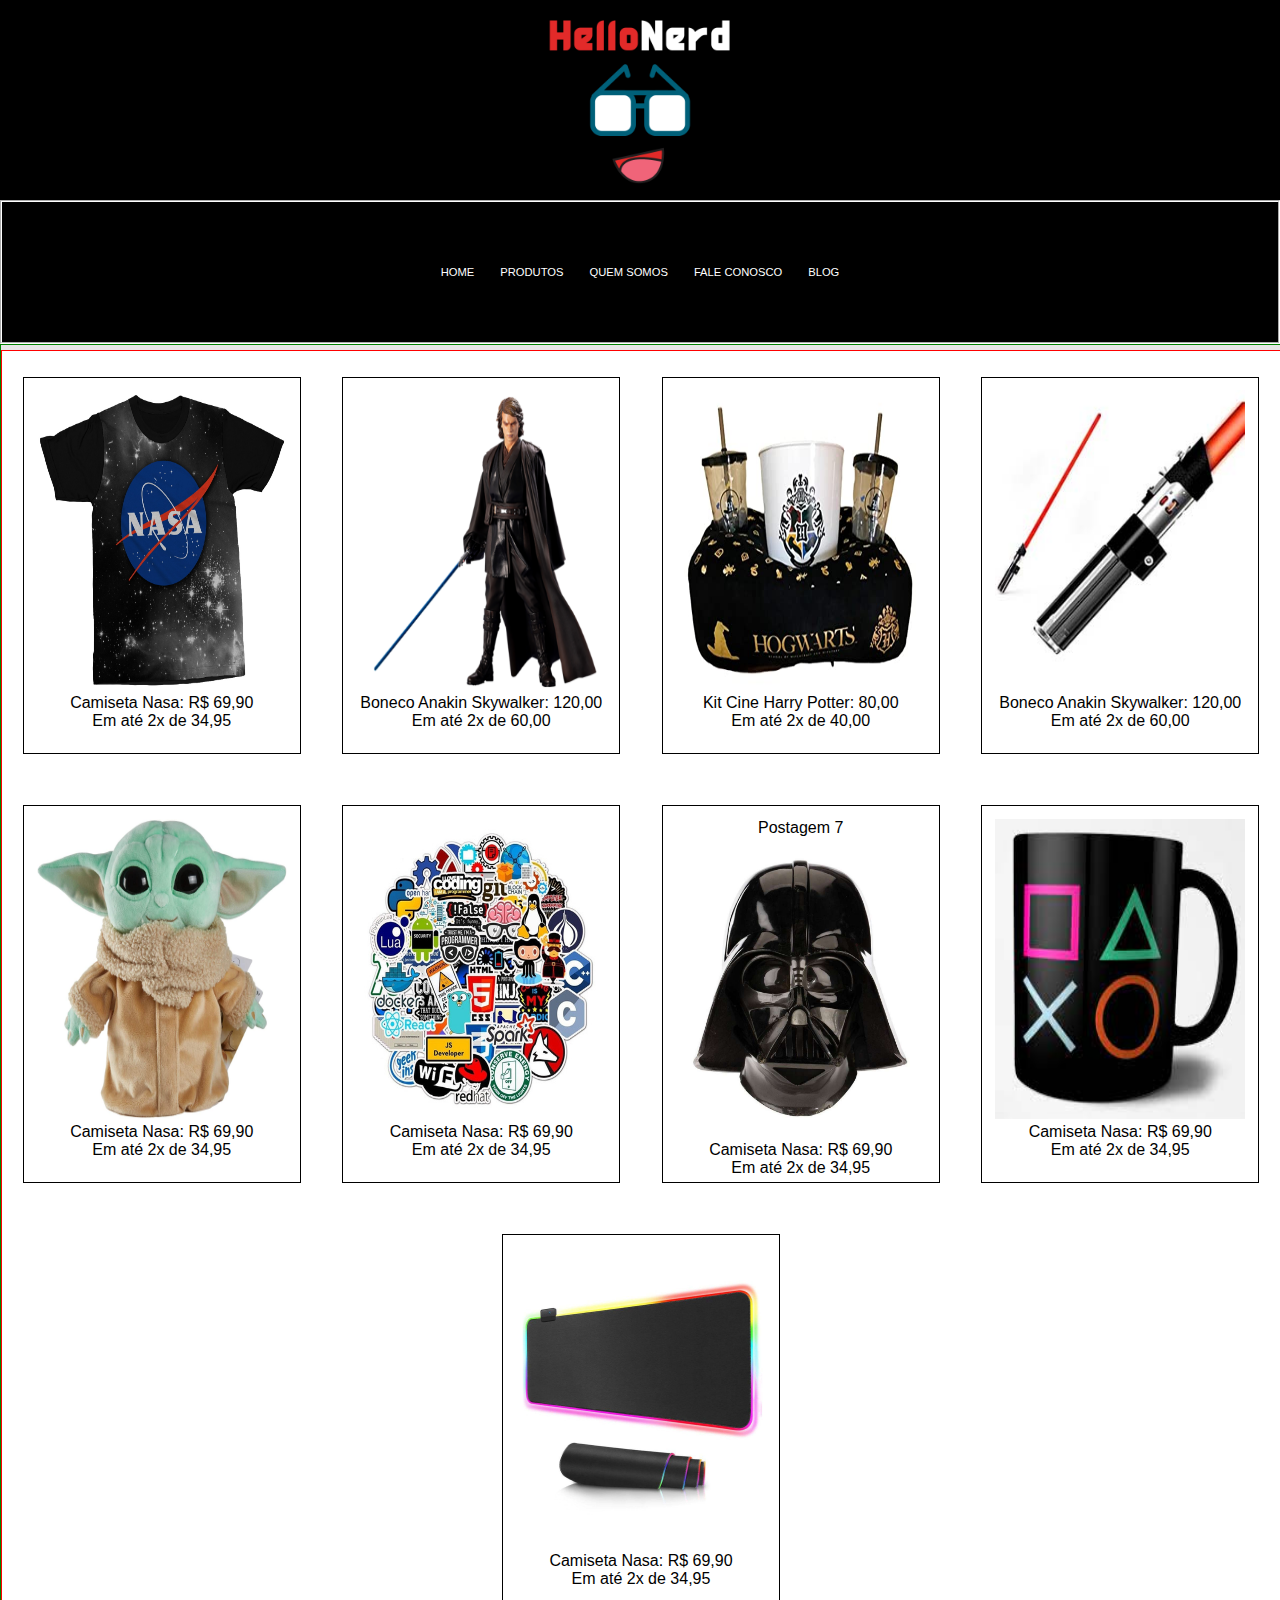
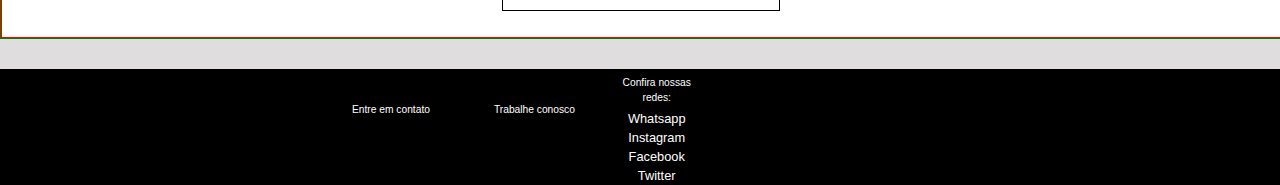
<file: Arquivos_html/produtos.html>
<!DOCTYPE html>
<html lang="pt-br">
<head>
    <meta charset="UTF-8">
    <meta http-equiv="X-UA-Compatible" content="IE=edge">
    <meta name="viewport" content="width=device-width, initial-scale=1.0">
    <link rel="stylesheet" href="../Arquivos_css/produtos.css">
    <link rel="shortcut icon" href="../imagens/icon.ico" type="image/x-icon">
    <title>TODOS OS PRODUTOS</title>
</head>
<body>
    <header>
        <div class="logo">
            <a href="index.html"><img class="logoimg" src="../imagens/imagens_produtos/logo.png" alt="Logo"></a>
         </div>
     </header>
     <nav>
         <a href="index.html">HOME</a>
         <a href="produtos.html">PRODUTOS</a>
         <a href="sobre.html">QUEM SOMOS</a>
         <a href="contato.html">FALE CONOSCO</a>
         <a href="blog.html">BLOG</a>
     </nav>
    <main>

        <!-- INÍCIO ÁREA DE ITENS-->

        <section class=container_principal>
            <div class="container1">

                <div class="produtos">
                    <a href="camisetanasa.html"><img class="tamanhoImg" src="../imagens/imagens_produtos/camisetaNasa.jpg" alt="Camiseta Nasa"></a>
                    <p>Camiseta Nasa: R$ 69,90</p>
                    <p>Em até 2x de 34,95</p>
                </div>
                <div class="produtos">
                    <a href="anakin.html"><img class="tamanhoImg" src="../imagens/imagens_produtos/bonecoAnakin.png" alt="Boneco Ankin"></a>
                    <p>Boneco Anakin Skywalker: 120,00</p>
                    <p>Em até 2x de 60,00</p>
                </div>
                <div class="produtos flexivel">
                    <a href="harry.html"><img class="tamanhoImg" src="../imagens/imagens_produtos/kitFilmeHarry.jfif" alt="Kit Filme Harry Potter"></a>
                    <p>Kit Cine Harry Potter: 80,00</p>
                    <p>Em até 2x de 40,00</p>
                </div>
                <div class="produtos flexivel">
                   <a href="../Arquivos_html/sabredeluz.html"><img class="tamanhoImg" src="../imagens/imagens_produtos/sabreDeLuz.jpg" alt="Sabre de Luz"></a>
                    <p>Boneco Anakin Skywalker: 120,00</p>
                    <p>Em até 2x de 60,00</p>
                </div class="produtos">
                <div class="produtos">
                    <a href="../Arquivos_html/babyyoda.html"><img class="tamanhoImg" src="../imagens/imagens_produtos/peluciaBabyYoda.jpg" alt="Baby Yoda"></a>
                    <p>Camiseta Nasa: R$ 69,90</p>
                    <p>Em até 2x de 34,95</p>
                </div>
                <div class="produtos">
                    <img class="tamanhoImg" src="../imagens/imagens_produtos/AdesivosProgramacao.jpg" alt="Adesivos Programação">
                    <p>Camiseta Nasa: R$ 69,90</p>
                    <p>Em até 2x de 34,95</p>
                </div>
                 <div class="produtos">
                    Postagem 7
                    <img class="tamanhoImg" src="../imagens/imagens_produtos/capaceteDarthVader.jpg" alt="Capacete Darth Vader">
                    <p>Camiseta Nasa: R$ 69,90</p>
                    <p>Em até 2x de 34,95</p>
                </div>
                <div class="produtos">
                    <img class="tamanhoImg" class="tamanho_img" src="../imagens/imagens_produtos/caneca1.jfif" alt="Caneca PlayStation">
                    <p>Camiseta Nasa: R$ 69,90</p>
                    <p>Em até 2x de 34,95</p>
                </div>
                <div class="produtos">
                    <img class="tamanhoImg" src="../imagens/imagens_produtos/mousePad.jpg" alt="Mouse Pad">
                    <p>Camiseta Nasa: R$ 69,90</p>
                    <p>Em até 2x de 34,95</p>
                </div>
            </div> 
        </section>
    </main>
    <footer class="footer">
        <div class="controdape">
            <p><a href="contato.html">Entre em contato</a></p>
            <p><a href="#">Trabalhe conosco</a></p>
            <div><p><a href="">Confira nossas redes:</a></p>
            <ul>
                <li><a href="">Whatsapp</a></li>
                <li><a href="#">Instagram</a></li>
                <li><a href="#">Facebook</a></li>
                <li><a href="#">Twitter</a></li>
            </ul>
            </div>
        </div>
    </footer>
</body>
</html>
</file>
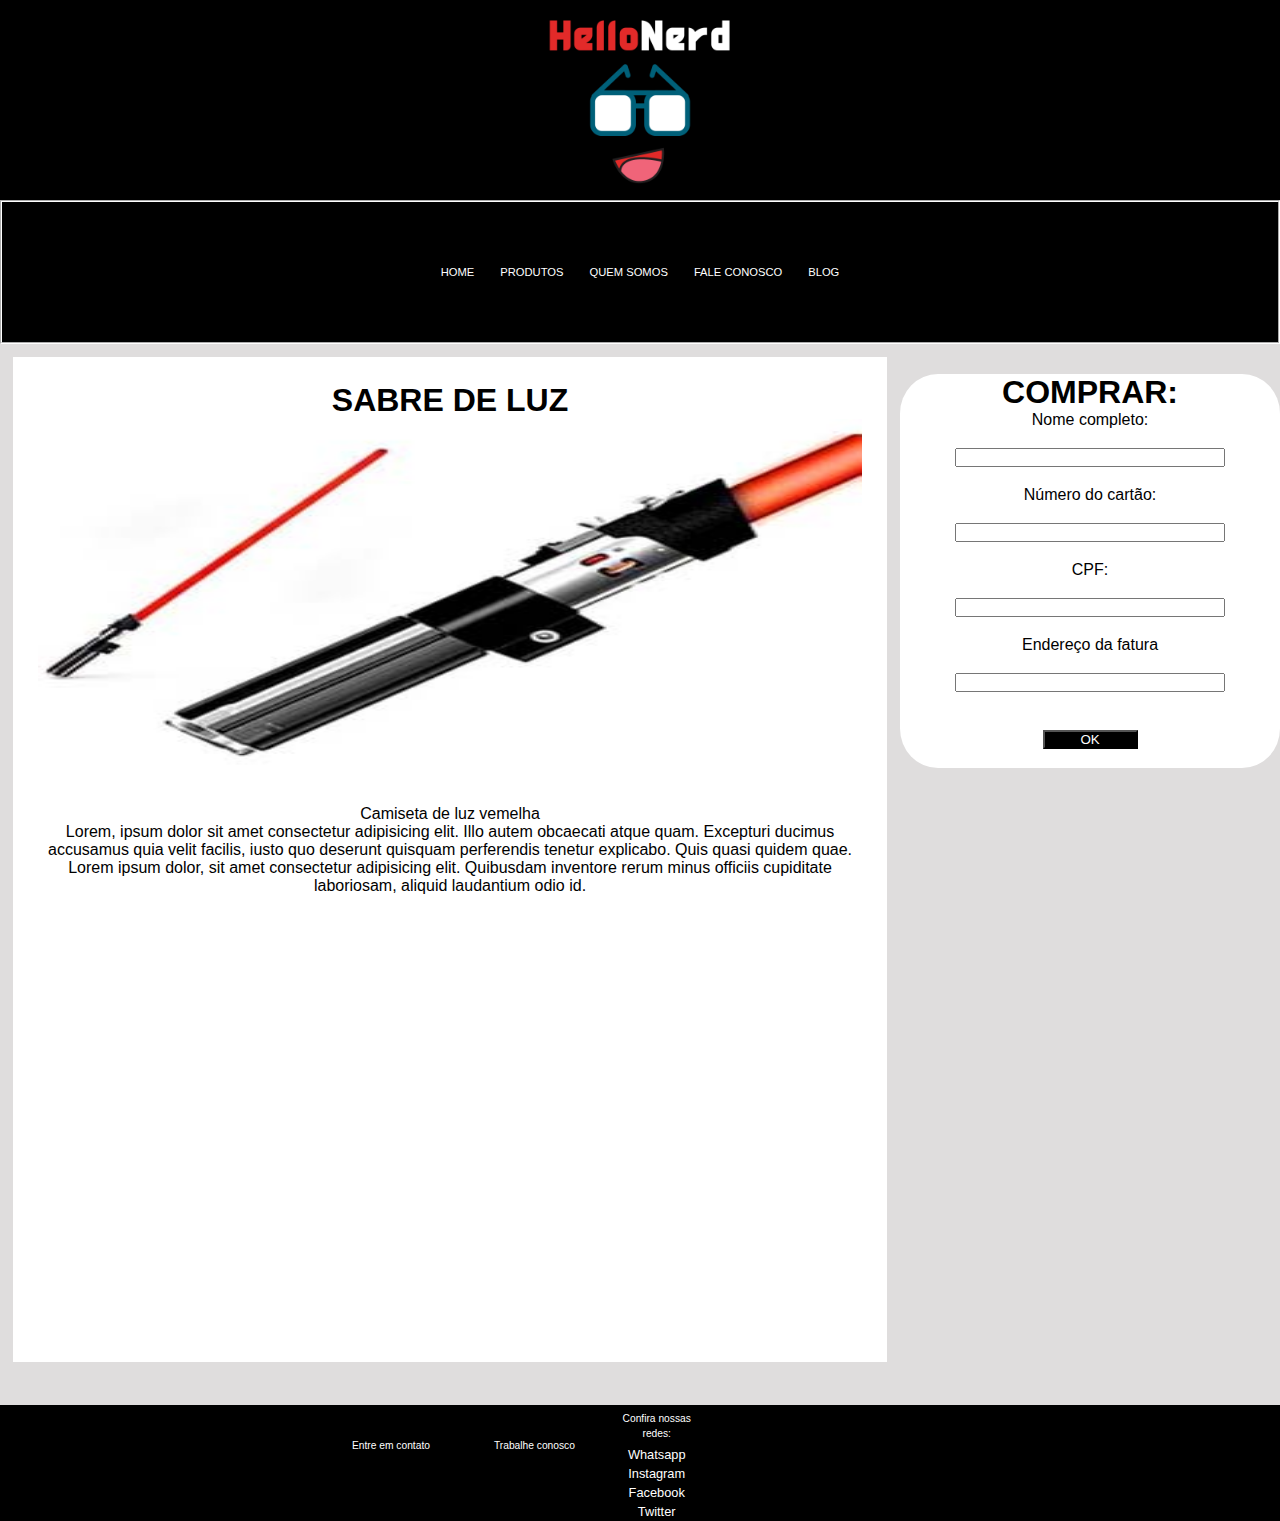
<file: Arquivos_html/sabredeluz.html>
<!DOCTYPE html>
<html lang="pt-br">
<head>
    <meta charset="UTF-8">
    <meta http-equiv="X-UA-Compatible" content="IE=edge">
    <meta name="viewport" content="width=device-width, initial-scale=1.0">
    <link rel="stylesheet" href="../Arquivos_css/camisanasa.css">
    <link rel="shortcut icon" href="../imagens/icon.ico" type="image/x-icon">
    <title>SABRE DE LUZ</title>
</head>
<body>
    <header>
        <div class="logo">
            <a href="index.html"><img class="logoimg" src="../imagens/imagens_produtos/logo.png" alt="Logo"></a>
         </div>
     </header>
     <nav>
         <a href="index.html">HOME</a>
         <a href="produtos.html">PRODUTOS</a>
         <a href="sobre.html">QUEM SOMOS</a>
         <a href="contato.html">FALE CONOSCO</a>
         <a href="blog.html">BLOG</a>
     </nav>
     <main>
        <section>
        <div class="container1">
         <h1>SABRE DE LUZ</h1>
         <img class="tamimgitens" src="../imagens/imagens_produtos/sabreDeLuz.jpg" >
         <p>Camiseta de luz vemelha</p>
         <p>Lorem, ipsum dolor sit amet consectetur adipisicing elit. Illo autem obcaecati atque quam. Excepturi ducimus accusamus quia velit facilis, iusto quo deserunt quisquam perferendis tenetur explicabo. Quis quasi quidem quae.<br>
        </p>
        <p>Lorem ipsum dolor, sit amet consectetur adipisicing elit. Quibusdam inventore rerum minus officiis cupiditate laboriosam, aliquid laudantium odio id.</p>
        </div>
        <div class="pagamento">
            <form id="form">
                <h1 class="cadastro">COMPRAR:</h1>
                <p>Nome completo:</p>
                <input type="text" name="Seu nome aqui">
                <p>Número do cartão:</p>
                <input type="text" name="Seu email aqui">
                <p>CPF:</p>
                <input type="text" name="Senha"> <br>   
                <p>Endereço da fatura</p>
                <input type="text" name="Seu nome aqui">
                <button>OK</button>
            </form>
        </div>
    </section>
     </main>
     <footer class="footer">
        <div class="controdape">
            <p><a href="contato.html">Entre em contato</a></p>
            <p><a href="#">Trabalhe conosco</a></p>
            <div><p><a href="">Confira nossas redes:</a></p>
            <ul>
                <li><a href="">Whatsapp</a></li>
                <li><a href="#">Instagram</a></li>
                <li><a href="#">Facebook</a></li>
                <li><a href="#">Twitter</a></li>
            </ul>
            </div>
        </div>
    </footer>
</body>
</html>
</file>
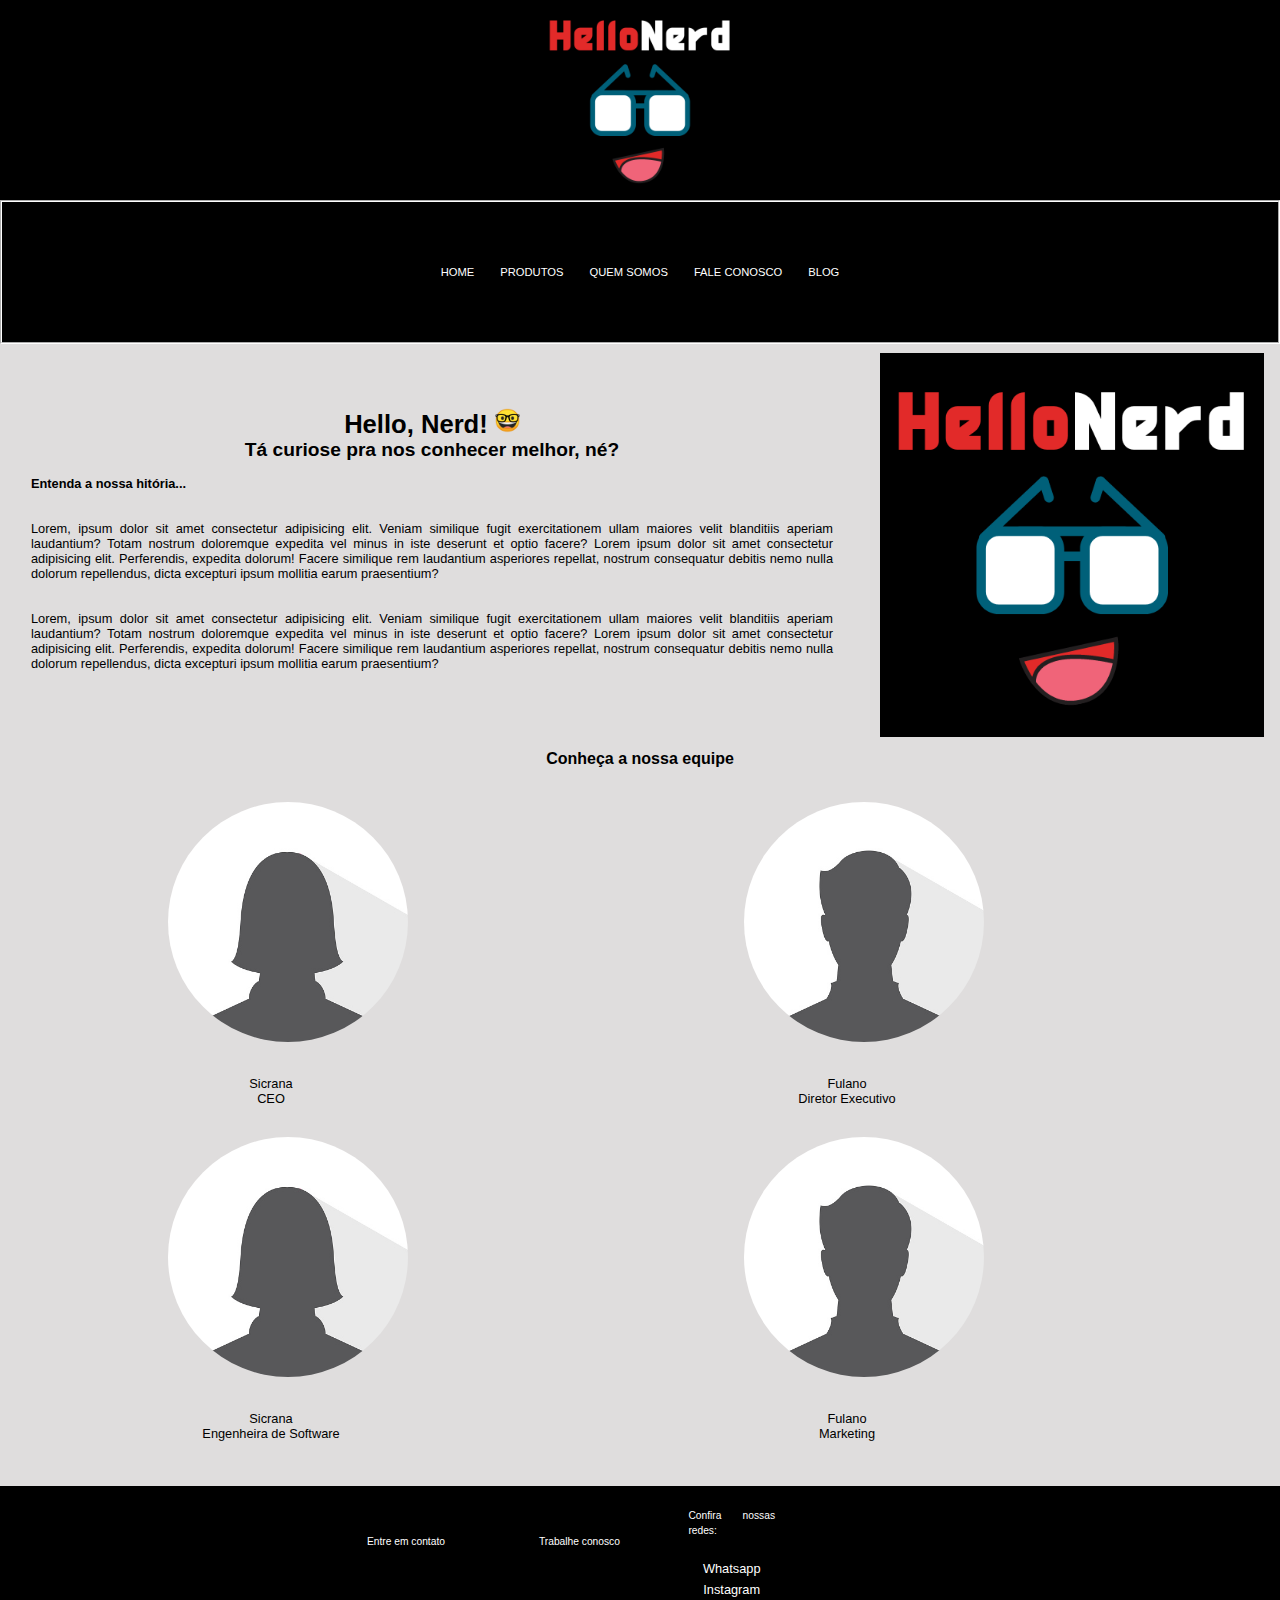
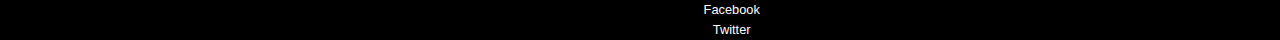
<file: Arquivos_html/sobre.html>
<!DOCTYPE html>
<html lang="pt-br">
<head>
    <meta charset="UTF-8">
    <meta http-equiv="X-UA-Compatible" content="IE=edge">
    <meta name="viewport" content="width=device-width, initial-scale=1.0">
    <link rel="stylesheet" href="../Arquivos_css/sobre.css">
    <link rel="shortcut icon" href="../imagens/icon.ico" type="image/x-icon">
    <title>SOBRE NÓS</title>
</head>
<body>
    <header>
       <div class="logo">
        <a href="index.html"><img class="logoimg" src="../imagens/imagens_produtos/logo.png" alt="Logo"></a>
        </div>
    </header>
    <nav>
        </div>
        <a href="index.html">HOME</a>
        <a href="produtos.html">PRODUTOS</a>
        <a href="sobre.html">QUEM SOMOS</a>
        <a href="contato.html">FALE CONOSCO</a>
        <a href="blog.html">BLOG</a>
    </nav>
    <main>
        <section id="container">
            <div class="sobretexto">
                <h1>Hello, Nerd! <img width="3%" src="../imagens/emijonerd.png"></h1>

                <h2>Tá curiose pra nos conhecer melhor, né?</h2>

                <p>
                <strong>Entenda a nossa hitória...</strong>
                </p>
                <p>
                Lorem, ipsum dolor sit amet consectetur adipisicing elit. Veniam similique fugit exercitationem ullam maiores velit blanditiis aperiam laudantium? Totam nostrum doloremque expedita vel minus in iste deserunt et optio facere? Lorem ipsum dolor sit amet consectetur adipisicing elit. Perferendis, expedita dolorum! Facere similique rem laudantium asperiores repellat, nostrum consequatur debitis nemo nulla dolorum repellendus, dicta excepturi ipsum mollitia earum praesentium?
                </p>
                <p> 
                Lorem, ipsum dolor sit amet consectetur adipisicing elit. Veniam similique fugit exercitationem ullam maiores velit blanditiis aperiam laudantium? Totam nostrum doloremque expedita vel minus in iste deserunt et optio facere? Lorem ipsum dolor sit amet consectetur adipisicing elit. Perferendis, expedita dolorum! Facere similique rem laudantium asperiores repellat, nostrum consequatur debitis nemo nulla dolorum repellendus, dicta excepturi ipsum mollitia earum praesentium?
                </p>
              
               
            </div>
            <div class="imgsobre">
                <img class="tamimgsobre" src="../imagens/imagens_produtos/logo.png" alt="Logo">
            </div>    
        </section>
        <h1 class="conheça">Conheça a nossa equipe</h1><br>
        <section id="equipe">
            <div class="caixasilhueta">
                <img class="tamimgsilhueta" src="../imagens/aleatorias/silhuetafem.jpg" alt="CEO">
                <p>Sicrana <br>CEO</p>
            </div>
            <div class="caixasilhueta">
                <img class="tamimgsilhueta" src="../imagens/aleatorias/silhuetamasc.jpg" alt="DiretorExecutivo">
                <p>Fulano <br>Diretor Executivo</p>
            </div>
            <div class="caixasilhueta">
                <img class="tamimgsilhueta" src="../imagens/aleatorias/silhuetafem.jpg" alt="Engenheira de Software">
                <p>Sicrana <br>Engenheira de Software</p>
            </div>
            <div class="caixasilhueta">
                <img class="tamimgsilhueta" src="../imagens/aleatorias/silhuetamasc.jpg" alt="Marketing">
                <p>Fulano <br>Marketing</p>
            </div>
            
        </section>
    </main>
    <footer class="footer">
        <div class="controdape">
            <p><a href="contato.html">Entre em contato</a></p>
            <p><a href="#">Trabalhe conosco</a></p>
            <div><p><a href="">Confira nossas redes:</a></p>
            <ul>
                <li><a href="">Whatsapp</a></li>
                <li><a href="#">Instagram</a></li>
                <li><a href="#">Facebook</a></li>
                <li><a href="#">Twitter</a></li>
            </ul>
            </div>
        </div>
    </footer>
</body>
</html>
</file>
<file: Arquivos_css/style.css>
/* **** FORMATAÇÕES DE PÁGINA *** */
* {
    margin: 0;
    padding: 0;
}

body {
    background-color: rgb(223, 221, 221);
    font-size: 1em;
    font-family: 'Trebuchet MS', 'Lucida Sans Unicode', 'Lucida Grande', 'Lucida Sans', Arial, sans-serif;

}
/* **** ÁREA HEADER **** */

header{
    background-color:black
}


/* **** ÁREA DE NAVEGAÇÃO *** */

nav {
    background-color: black;
    border: 2px groove white;
    padding: 5%;
    margin: 0 auto;
    clear: both;
    text-align: center;
    font-size: 70%;
    
}
 nav > a {
    color: white;
    text-decoration: none;
    margin: 0 auto;
    padding: 1%;
   
    

 }

 nav > a:hover {
    background-color: white;
    border-radius: 5px;
    padding: 30%px;
    color: black;
    font-size: 100%;
 }

.logo {
    display: flex;
    width: 200px;
    height: 200px;
    margin: 0 auto;

}

.logoimg{
    width: 200px;
    height: 200px;
}



.filtro ul > li:hover ul {
    display: block;
}



                        /* **** ÁREA MAIN **** */

.container_principal {
    background-color: #e6e6e6;
    width: 100%;
    margin: 0 auto;
    padding-top: 3%;
    display: flex;
}

.englobamento{
    margin: 0 auto;
    width: 70%;
}

.container1 {
    background-color: #e6e6e6;
    margin: 1%;
    display: flex;
    flex-wrap: wrap;
    width: 100%;
}

.produtos {
    text-align: center;
    width: 30%;
    padding: 1%;
    margin: 5%;
    background-color: white;
    border: 2px groove black;
}

.produtos p {
    font-size: 80%;
    width: 100%;
    height: 80%;
    
}

.tamanhoImg {
    width: 100%;
}

.area_blog {
    background-color: white;
    border-radius: 5%px;
    margin: 1%;
    padding: 10px;
    height: 70%;
    width: 30%; 
  
}

.area_blog h3 {
    background-color: rgb(97, 95, 95);
    padding: 5%;
    text-align: center;
    margin: 2%;
    color: white;
    border-radius: 30% 0px 30% 0px;
    font-size: 80%;
}

.area_blog p {
    text-align: center;
    margin: 0 auto;
    padding: 2.5;
    font-size: 70%;
}


.cadastro {
    color: white;
    text-align: center;
    font-size: 100%;
    background-color: black ;
    margin: 0 auto;
    width: 40%;
    border-radius: 25%;
}

h1 {
    text-align: center;
    clear: both;
    padding: 1%;
    background-color: rgb(97, 95, 95);
    color: white;
    border-radius: 30% 0 30% 0; 
    width: 70%;
    font-size: 80%;
}




                    /* **** ÁREA CADASTRO *** */
#form {
    background-color: white;
    border-radius: 10%;
    text-align: center;
    margin: 30px auto;
    width: 60%;
    height:20%;
    padding: 5%px;
}

input {
    width: 70%;
    margin: 5%;
    height: 15% ;
}


button {
    background-color: black;
    color: white;
    width: 25%;
    margin: 5%;
    height: 15%;
}
    
/* ***** Área do Rodapé ***** */

.footer {
    clear: both;
    text-align: center;
    background-color: black;
    margin-top: 30px;
    color: white;
    display: flex;
}

.controdape {
    display: flex;  
    text-align: center;
    width:50%;
    margin: 0 auto; 
    
}

.controdape p {
    margin: 5%;
    text-decoration: none;
    color: white;
    font-size: 80%;
    
}
.controdape p a {
   
    text-decoration: none;
    color: white; 
    font-size: 80%; 
}

.controdape p a:hover {
   
    text-decoration: underline;
    font-size: 100%;
}


.controdape ul li {
    list-style: none;
    padding: 2%;
    font-size: 80%;
}

.controdape ul li a {
    text-decoration: none;
    color: white;
}

.controdape ul li a:hover {
    text-decoration: underline;
    font-size: 100%;
}
</file>
<file: Arquivos_css/camisanasa.css>
/* **** FORMATAÇÕES DE PÁGINA *** */
* {
    margin: 0;
    padding: 0;
}

body {
    background-color: rgb(223, 221, 221);
    font-size: 1em;
    font-family: 'Trebuchet MS', 'Lucida Sans Unicode', 'Lucida Grande', 'Lucida Sans', Arial, sans-serif;

}
/* **** ÁREA HEADER **** */

header{
    background-color:black
}


/* **** ÁREA DE NAVEGAÇÃO *** */

nav {
    background-color: black;
    border: 2px groove white;
    padding: 5%;
    margin: 0 auto;
    clear: both;
    text-align: center;
    font-size: 70%;
    
}
 nav > a {
    color: white;
    text-decoration: none;
    margin: 0 auto;
    padding: 1%;
   
    

 }

 nav > a:hover {
    background-color: white;
    border-radius: 5px;
    padding: 30%px;
    color: black;
    font-size: 100%;
 }

.logo {
    display: flex;
    width: 200px;
    height: 200px;
    margin: 0 auto;

}

.logoimg{
    width: 200px;
    height: 200px;
}



.filtro ul > li:hover ul {
    display: block;
}

/**** ÁREA MAIN **** */

section {
    display: flex;
}

.container1 {
    background-color: white;
    margin: 1%;
    text-align: center;
    width: 65%;
    padding: 2%;
    
}

.tamimgitens{
    width: 100%;
    height: 40%;   
}


    .pagamento {
        background-color: white;
        border-radius: 10%;
        text-align: center;
        margin: 30px auto;
        width: 30%;
        height:20%;
        padding: 5%px;
    }
    
    input {
        width: 70%;
        margin: 5%;
        height: 15% ;
    }
    
    
    button {
        background-color: black;
        color: white;
        width: 25%;
        margin: 5%;
        height: 15%;
    }



/* ***** Área do Rodapé ***** */

.footer {
    clear: both;
    text-align: center;
    background-color: black;
    margin-top: 30px;
    color: white;
    display: flex;
}

.controdape {
    display: flex;  
    text-align: center;
    width:50%;
    margin: 0 auto; 
    
}

.controdape p {
    margin: 5%;
    text-decoration: none;
    color: white;
    font-size: 80%;
    
}
.controdape p a {
   
    text-decoration: none;
    color: white; 
    font-size: 80%; 
}

.controdape p a:hover {
   
    text-decoration: underline;
    font-size: 100%;
}


.controdape ul li {
    list-style: none;
    padding: 2%;
    font-size: 80%;
}

.controdape ul li a {
    text-decoration: none;
    color: white;
}

.controdape ul li a:hover {
    text-decoration: underline;
    font-size: 100%;
}
</file>
<file: Arquivos_css/blog.css>
/* **** FORMATAÇÕES DE PÁGINA *** */
* {
    margin: 0;
    padding: 0;
}

body {
    background-color: rgb(223, 221, 221);
    font-size: 1em;
    font-family: 'Trebuchet MS', 'Lucida Sans Unicode', 'Lucida Grande', 'Lucida Sans', Arial, sans-serif;

}
/* **** ÁREA HEADER **** */

header{
    background-color:black
}


/* **** ÁREA DE NAVEGAÇÃO *** */

nav {
    background-color: black;
    border: 2px groove white;
    padding: 5%;
    margin: 0 auto;
    clear: both;
    text-align: center;
    font-size: 70%;
    
}
 nav > a {
    color: white;
    text-decoration: none;
    margin: 0 auto;
    padding: 1%;
   
    

 }

 nav > a:hover {
    background-color: white;
    border-radius: 5px;
    padding: 30%px;
    color: black;
    font-size: 100%;
 }

.logo {
    display: flex;
    width: 200px;
    height: 200px;
    margin: 0 auto;

}

.logoimg{
    width: 200px;
    height: 200px;
}



.filtro ul > li:hover ul {
    display: block;
}


/* **** ÁREA MAIN **** */

.container_principal {
    background-color: #e6e6e6;
    width: 100%;;
    margin: 0 auto;
    padding-top: 3%;
    display: flex;
    
}

.container1 {
    background-color: white;
    margin: 1%;
    text-align: center;
    width: 65%;
}

.tamimg {
    width: 100%;
    height: 25%;   
}


.container1 > p {
    text-align: justify;
    clear: both;
    font-size: 70%;
    padding: 1%;
    margin: 2.5%;
}

.container1 h1 {
    text-align: center;
    clear: both;
    padding: 2%;
    background-color: rgb(97, 95, 95);
    color: white;
    border-radius: 30% 0 30% 0;
    font-size: 100%;
    width: 70%;
}

.area_blog {
    background-color: white;
    border-radius: 5%px;
    margin: 1%;
    padding: 10px;
    height: 70%;
    width: 30%; 
  
}

.area_blog h3 {
    background-color: rgb(97, 95, 95);
    padding: 5%;
    text-align: center;
    margin: 2%;
    color: white;
    border-radius: 30% 0px 30% 0px;
    font-size: 80%;
}

.area_blog p {
    text-align: center;
    margin: 0 auto;
    padding: 2.5;
    font-size: 70%;
}

/* ***** Área do Rodapé ***** */

.footer {
    clear: both;
    text-align: center;
    background-color: black;
    margin-top: 30px;
    color: white;
    display: flex;
}

.controdape {
    display: flex;  
    text-align: center;
    width:50%;
    margin: 0 auto; 
    
}

.controdape p {
    margin: 5%;
    text-decoration: none;
    color: white;
    font-size: 80%;
    
}
.controdape p a {
   
    text-decoration: none;
    color: white; 
    font-size: 80%; 
}

.controdape p a:hover {
   
    text-decoration: underline;
    font-size: 100%;
}


.controdape ul li {
    list-style: none;
    padding: 2%;
    font-size: 80%;
}

.controdape ul li a {
    text-decoration: none;
    color: white;
}

.controdape ul li a:hover {
    text-decoration: underline;
    font-size: 100%;
}
</file>
<file: Arquivos_css/contato.css>
/* **** FORMATAÇÕES DE PÁGINA *** */
* {
    margin: 0;
    padding: 0;
}

body {
    background-color: rgb(223, 221, 221);
    font-size: 1em;
    font-family: 'Trebuchet MS', 'Lucida Sans Unicode', 'Lucida Grande', 'Lucida Sans', Arial, sans-serif;

}
/* **** ÁREA HEADER **** */

header{
    background-color:black
}


/* **** ÁREA DE NAVEGAÇÃO *** */

nav {
    background-color: black;
    border: 2px groove white;
    padding: 5%;
    margin: 0 auto;
    clear: both;
    text-align: center;
    font-size: 70%;
    
}
 nav > a {
    color: white;
    text-decoration: none;
    margin: 0 auto;
    padding: 1%;
   
    

 }

 nav > a:hover {
    background-color: white;
    border-radius: 5px;
    padding: 30%px;
    color: black;
    font-size: 100%;
 }

.logo {
    display: flex;
    width: 200px;
    height: 200px;
    margin: 0 auto;

}

.logoimg{
    width: 200px;
    height: 200px;
}



.filtro ul > li:hover ul {
    display: block;
}



/* **** ÁREA MAIN **** */

section {
    text-align: center;
    width: 920 px;
    margin: 0 auto;
    
}

section > p {
    padding: 30px;
}

 #principal > h1{
    padding: 15px;
}

textarea {
    width: 300px;
    height: 100px;
}

button {

}


/* ***** Área do Rodapé ***** */

.footer {
    clear: both;
    text-align: center;
    background-color: black;
    margin-top: 30px;
    color: white;
    display: flex;
}

.controdape {
    display: flex;  
    text-align: center;
    width:50%;
    margin: 0 auto; 
    
}

.controdape p {
    margin: 5%;
    text-decoration: none;
    color: white;
    font-size: 80%;
    
}
.controdape p a {
   
    text-decoration: none;
    color: white; 
    font-size: 80%; 
}

.controdape p a:hover {
   
    text-decoration: underline;
    font-size: 100%;
}


.controdape ul li {
    list-style: none;
    padding: 2%;
    font-size: 80%;
}

.controdape ul li a {
    text-decoration: none;
    color: white;
}

.controdape ul li a:hover {
    text-decoration: underline;
    font-size: 100%;
}
</file>
<file: Arquivos_css/produtos.css>
/* **** FORMATAÇÕES DE PÁGINA *** */
* {
    margin: 0;
    padding: 0;
}

body {
    background-color: rgb(223, 221, 221);
    font-size: 1em;
    font-family: 'Trebuchet MS', 'Lucida Sans Unicode', 'Lucida Grande', 'Lucida Sans', Arial, sans-serif;

}
/* **** ÁREA HEADER **** */

header{
    background-color:black
}


/* **** ÁREA DE NAVEGAÇÃO *** */

nav {
    background-color: black;
    border: 2px groove white;
    padding: 5%;
    margin: 0 auto;
    clear: both;
    text-align: center;
    font-size: 70%;
    
}
 nav > a {
    color: white;
    text-decoration: none;
    margin: 0 auto;
    padding: 1%;
   
    

 }

 nav > a:hover {
    background-color: white;
    border-radius: 5px;
    padding: 30%px;
    color: black;
    font-size: 100%;
 }

.logo {
    display: flex;
    width: 200px;
    height: 200px;
    margin: 0 auto;

}

.logoimg{
    width: 200px;
    height: 200px;
}



.filtro ul > li:hover ul {
    display: block;
}


/* **** ÁREA MAIN **** */

.container_principal {
    background-color: #e6e6e6;
    border: 1px solid green;
    width: 100%;
    margin: 0 auto;
    padding-top: 5px;
    display: flex;
}

.container1 {
    background-color: white;
    border: 1px solid red;
    margin: auto;
    float: right;
    display: flex;
    flex-wrap: wrap;
}

.produtos {
    text-align: center;
    width: 250px;
    height: 350px;
    padding: 1%;
    margin: 2% auto;
    border-bottom: 1px solid rgb(163, 162, 162) ;
    border: 1px solid black;
}

.tamanhoImg {
    width: 250px;
    height: 300px 
}

/* ***** Área do Rodapé ***** */

.footer {
    clear: both;
    text-align: center;
    background-color: black;
    margin-top: 30px;
    color: white;
    display: flex;
}

.controdape {
    display: flex;  
    text-align: center;
    width:50%;
    margin: 0 auto; 
    
}

.controdape p {
    margin: 5%;
    text-decoration: none;
    color: white;
    font-size: 80%;
    
}
.controdape p a {
   
    text-decoration: none;
    color: white; 
    font-size: 80%; 
}

.controdape p a:hover {
   
    text-decoration: underline;
    font-size: 100%;
}


.controdape ul li {
    list-style: none;
    padding: 2%;
    font-size: 80%;
}

.controdape ul li a {
    text-decoration: none;
    color: white;
}

.controdape ul li a:hover {
    text-decoration: underline;
    font-size: 100%;
}
</file>
<file: Arquivos_css/sobre.css>
/* **** FORMATAÇÕES DE PÁGINA *** */
* {
    margin: 0;
    padding: 0;
}

body {
    background-color: rgb(223, 221, 221);
    font-size: 1em;
    font-family: 'Trebuchet MS', 'Lucida Sans Unicode', 'Lucida Grande', 'Lucida Sans', Arial, sans-serif;

}
/* **** ÁREA HEADER **** */

header{
    background-color:black
}


/* **** ÁREA DE NAVEGAÇÃO *** */

nav {
    background-color: black;
    border: 2px groove white;
    padding: 5%;
    margin: 0 auto;
    clear: both;
    text-align: center;
    font-size: 70%;
    
}
 nav > a {
    color: white;
    text-decoration: none;
    margin: 0 auto;
    padding: 1%;
   
    

 }

 nav > a:hover {
    background-color: white;
    border-radius: 5px;
    padding: 30%px;
    color: black;
    font-size: 100%;
 }

.logo {
    display: flex;
    width: 200px;
    height: 200px;
    margin: 0 auto;

}

.logoimg{
    width: 200px;
    height: 200px;
}



.filtro ul > li:hover ul {
    display: block;
}


/* **** ÁREA MAIN **** */

#container {
display: flex;

}

.sobretexto {
    border-radius: 10px;
    text-align: center;
    width: 65%;
    float: right;
    margin: 5% auto;
    font-size: 80%;
    
}

.imgsobre {
    width: 30%;
    float: left;
    text-align: center;
    margin: auto;
    
}

.tamimgsobre {
 width: 100%;
 height: 100%;
}

#equipe {
    display: flex;
    flex-wrap: wrap;
    width: 100%;
    font-size: 80%;
    text-align: center;
}

.tamimgsilhueta{
    text-align: center;
    width: 75%;
    height: 75%;
    border-radius: 150px;
    margin: 5%;
    
}

.caixasilhueta {
    width: 25%;
    height: 25%;
    margin: 0 10%;
}

.caixasilhueta p {
     width: 80%;
    text-align: center;
   
}
.conheça {
    display: block;
    text-align: center;
    font-size: 100%;

}

p {
    padding: 15px;
    text-align: justify;
}



/* ***** Área do Rodapé ***** */

.footer {
    clear: both;
    text-align: center;
    background-color: black;
    margin-top: 30px;
    color: white;
    display: flex;
}

.controdape {
    display: flex;  
    text-align: center;
    width:50%;
    margin: 0 auto; 
    
}

.controdape p {
    margin: 5%;
    text-decoration: none;
    color: white;
    font-size: 80%;
    
}
.controdape p a {
   
    text-decoration: none;
    color: white; 
    font-size: 80%; 
}

.controdape p a:hover {
   
    text-decoration: underline;
    font-size: 100%;
}


.controdape ul li {
    list-style: none;
    padding: 2%;
    font-size: 80%;
}

.controdape ul li a {
    text-decoration: none;
    color: white;
}

.controdape ul li a:hover {
    text-decoration: underline;
    font-size: 100%;
}
</file>
